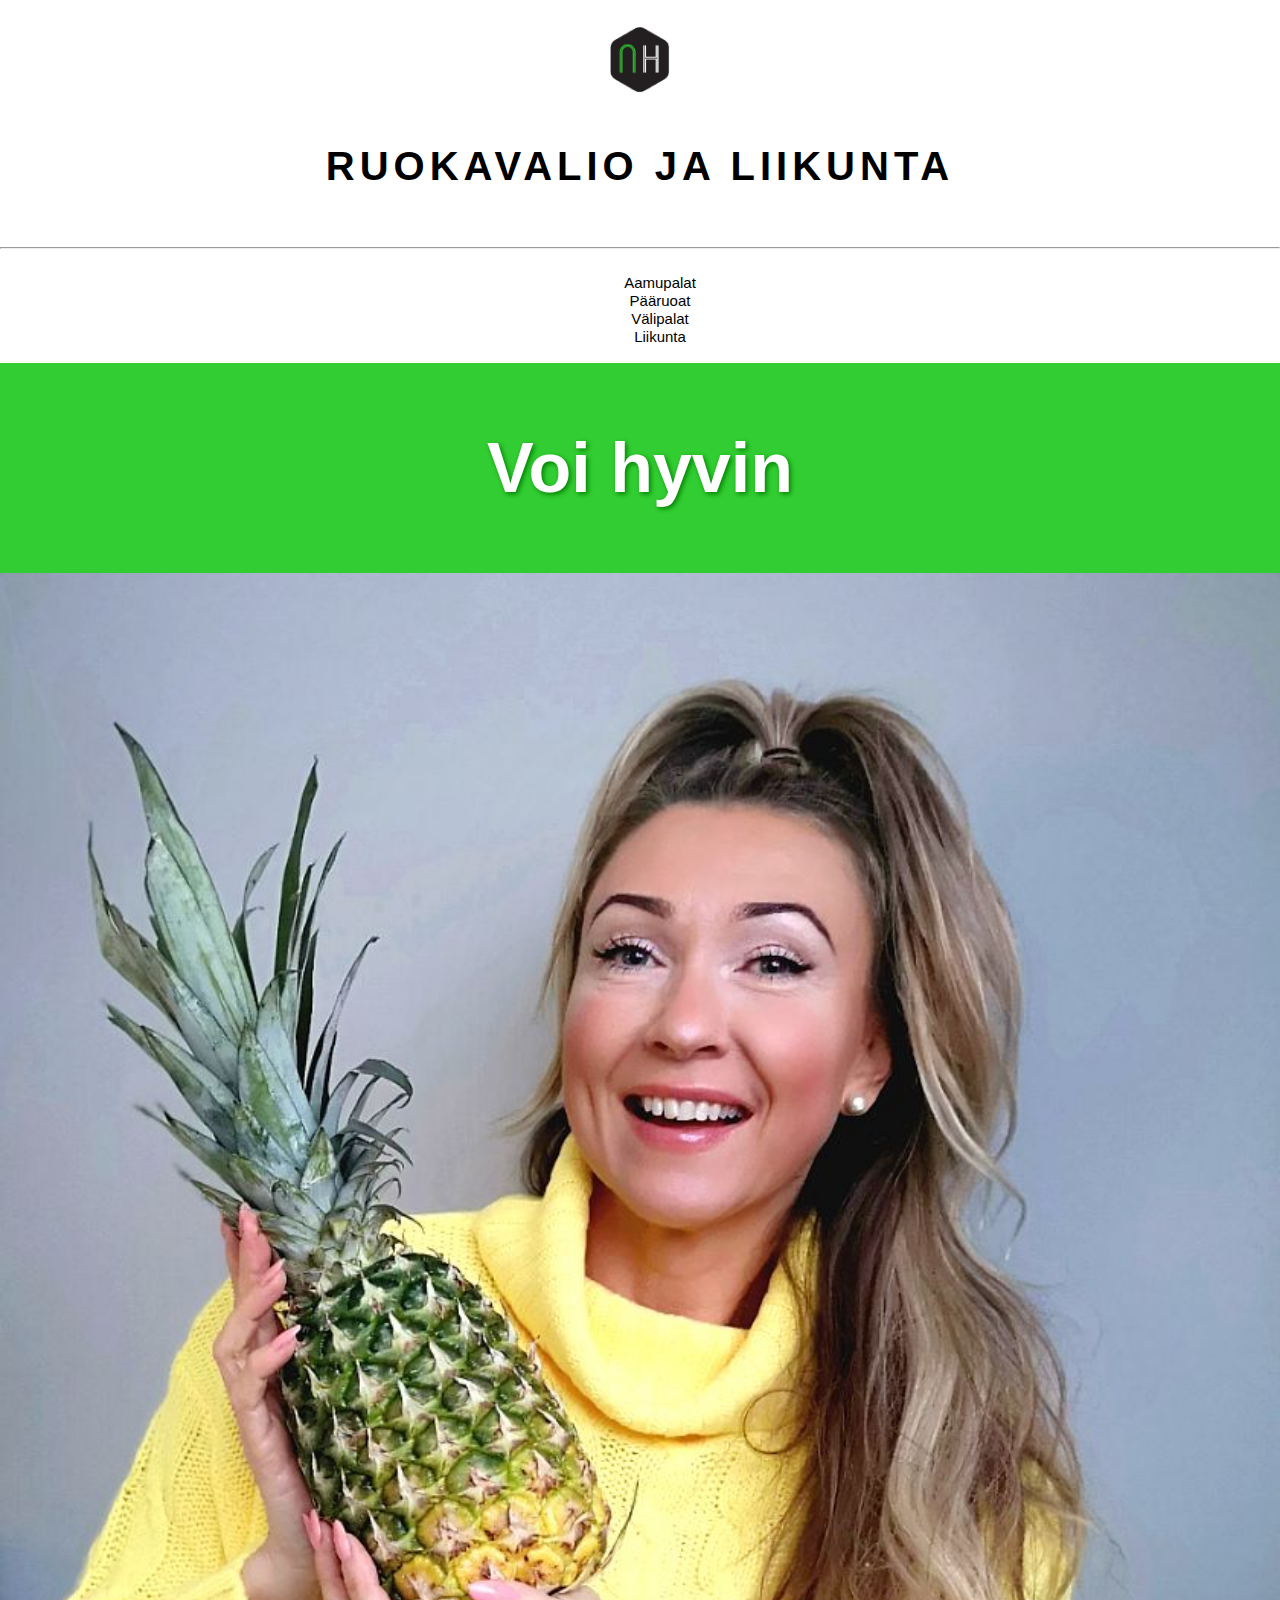
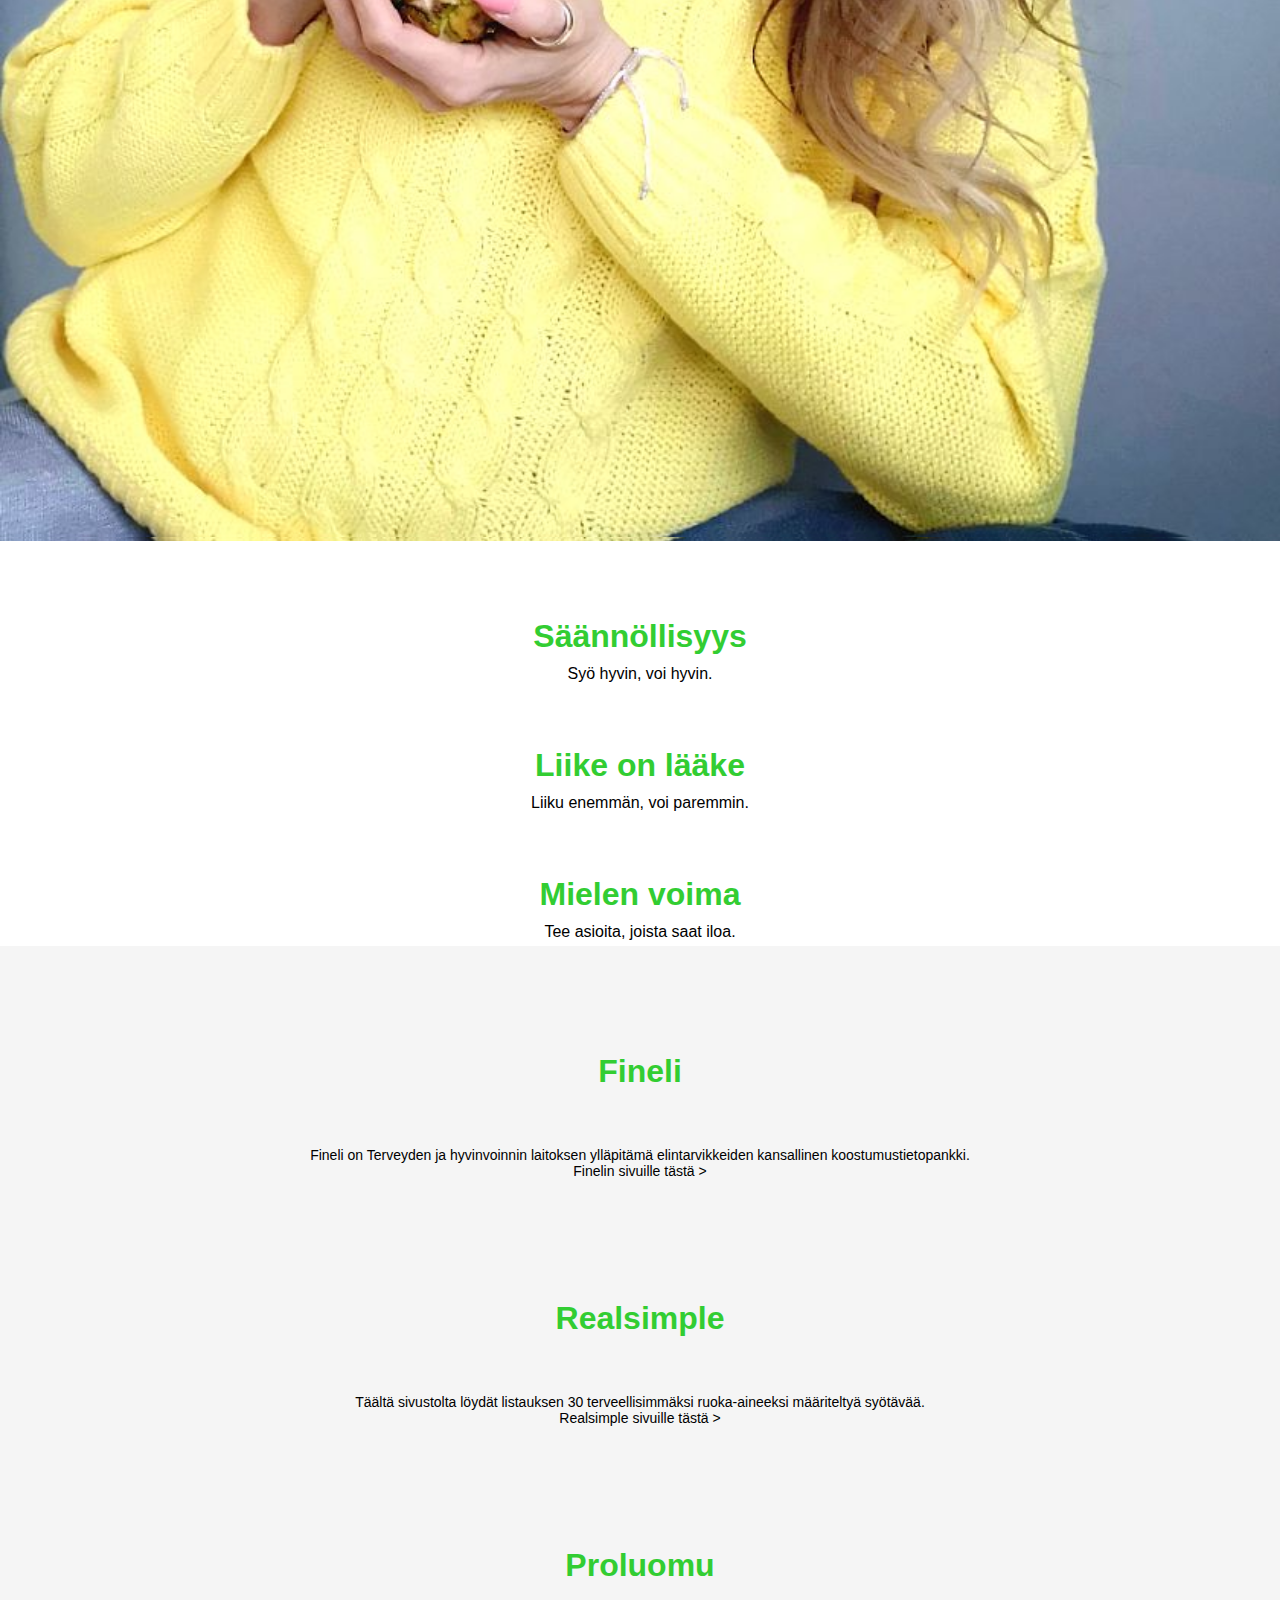
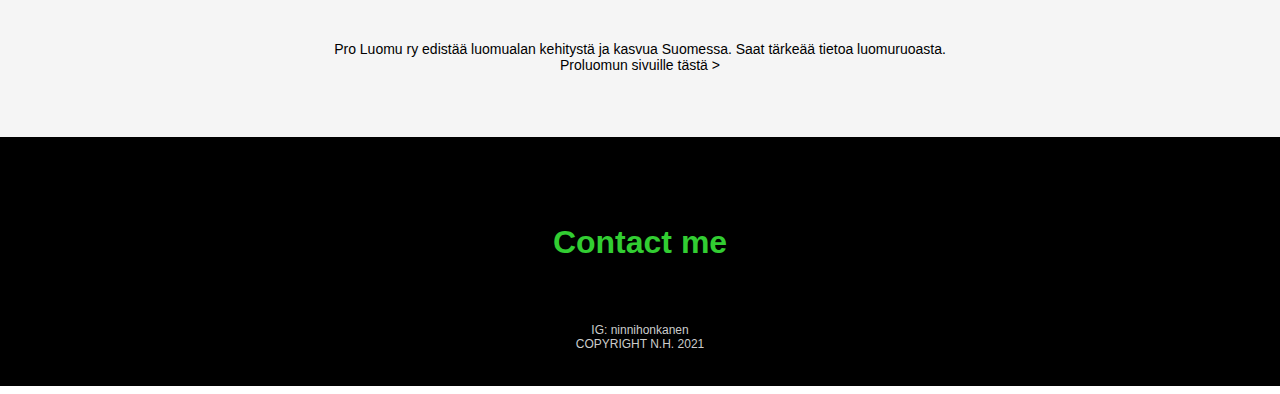
<file: index.html>
<!DOCTYPE html>
<html lang="en">
<head>
  <title>Bootstrap Example</title>
  <meta charset="utf-8">
  <meta name="viewport" content="width=device-width, initial-scale=1">
 <!-- CSS only -->
<link href="https://cdn.jsdelivr.net/npm/bootstrap@5.0.0-beta2/dist/css/bootstrap.min.css" rel="stylesheet" integrity="sha384-BmbxuPwQa2lc/FVzBcNJ7UAyJxM6wuqIj61tLrc4wSX0szH/Ev+nYRRuWlolflfl" crossorigin="anonymous">
      <link rel="stylesheet" href="style.css">
  <script src="https://ajax.googleapis.com/ajax/libs/jquery/3.5.1/jquery.min.js"></script>
  <script src="https://maxcdn.bootstrapcdn.com/bootstrap/3.4.1/js/bootstrap.min.js"></script>
</head>
<body>
			<br>
		<div class="logo">
<img src="img/nh_logo_small.jpg" alt="logo" width="60" height="60" class="center" >
	</div>
	<header><h2>RUOKAVALIO JA LIIKUNTA</h2></header>

	<hr>
	
	
			
	<div class="container">
	<div class="topnav">	
	
<ul class="nav justify-content-center">
		 
  <li class="nav-item">
    <a class="nav-link active" href="aamupalat.html">Aamupalat</a>
  </li>
  <li class="nav-item">
    <a class="nav-link" href="paaruoat.html">Pääruoat</a>
  </li>
  <li class="nav-item">
    <a class="nav-link" href="#">Välipalat</a>
  </li>
 <li class="nav-item">
    <a class="nav-link" href="liikunta.html">Liikunta</a>
  </li>
</ul>
	
	  </div>
	</div>

	
	
	
	
<div class="jumbotron2">
	<br>
	<h1>Voi hyvin</h1>
	<br>
</div>
	
  
<div class="container">
  <div class="row">
  <div class="col-sm-6">
	  <div class="picture">
     <img src="img/ananas.jpg" alt="Picture of a ananas and a girl">
	  </div>
    </div>
	  
	  
	  
    <div class="col-sm-6">
		<br>
		<br>
		<br>
		<br>
		
<table>
  <tr>
    <th>Säännöllisyys</th>
  </tr>
  <tr>
    <td>Syö hyvin, voi hyvin.</td>
</table>
		
		<br>
		<br>
		<br>
		
<table>
  <tr>
    <th>Liike on lääke</th>
  </tr>
  <tr>
    <td>Liiku enemmän, voi paremmin.</td>
</table>
		
		<br>
		<br>
		<br>
		
<table>
  <tr>
    <th>Mielen voima</th>
  </tr>
  <tr>
    <td>Tee asioita, joista saat iloa.</td>
</table>
		
	
		</div>
    </div>
  </div>
	
		
	<div class="alakolumni">
	<div class="container">
  <div class="row">
    <div class="col-sm-4">
		
				
      <h3>Fineli</h3>
      <p>Fineli on Terveyden ja hyvinvoinnin laitoksen ylläpitämä elintarvikkeiden kansallinen koostumustietopankki. 
		  <br>
		  <a href="https://fineli.fi/" target="_blank">Finelin sivuille tästä ></a></p>
		
    </div>
    <div class="col-sm-4">
      <h3>Realsimple</h3>
      <p>Täältä sivustolta löydät listauksen 30 terveellisimmäksi ruoka-aineeksi määriteltyä syötävää.  <br>
		  <a href="https://www.realsimple.com/health/nutrition-diet/healthy-eating/the-30-healthiest-foods" target="_blank">Realsimple sivuille tästä ></a></p>
    </div>
    <div class="col-sm-4">
      <h3>Proluomu</h3>        
      <p>Pro Luomu ry edistää luomualan kehitystä ja kasvua Suomessa. Saat tärkeää tietoa luomuruoasta. <br>
		  <a href="https://proluomu.fi/" target="_blank">Proluomun sivuille tästä ></a></p>
    </div>
  </div>
</div>
</div>
	
	
<div class="footer">
	<h3>Contact me</h3>
	<div class="footertext">
	IG: ninnihonkanen
		<br>
COPYRIGHT N.H. 2021
</div>
	</div>
	
</body>
</html>
</file>
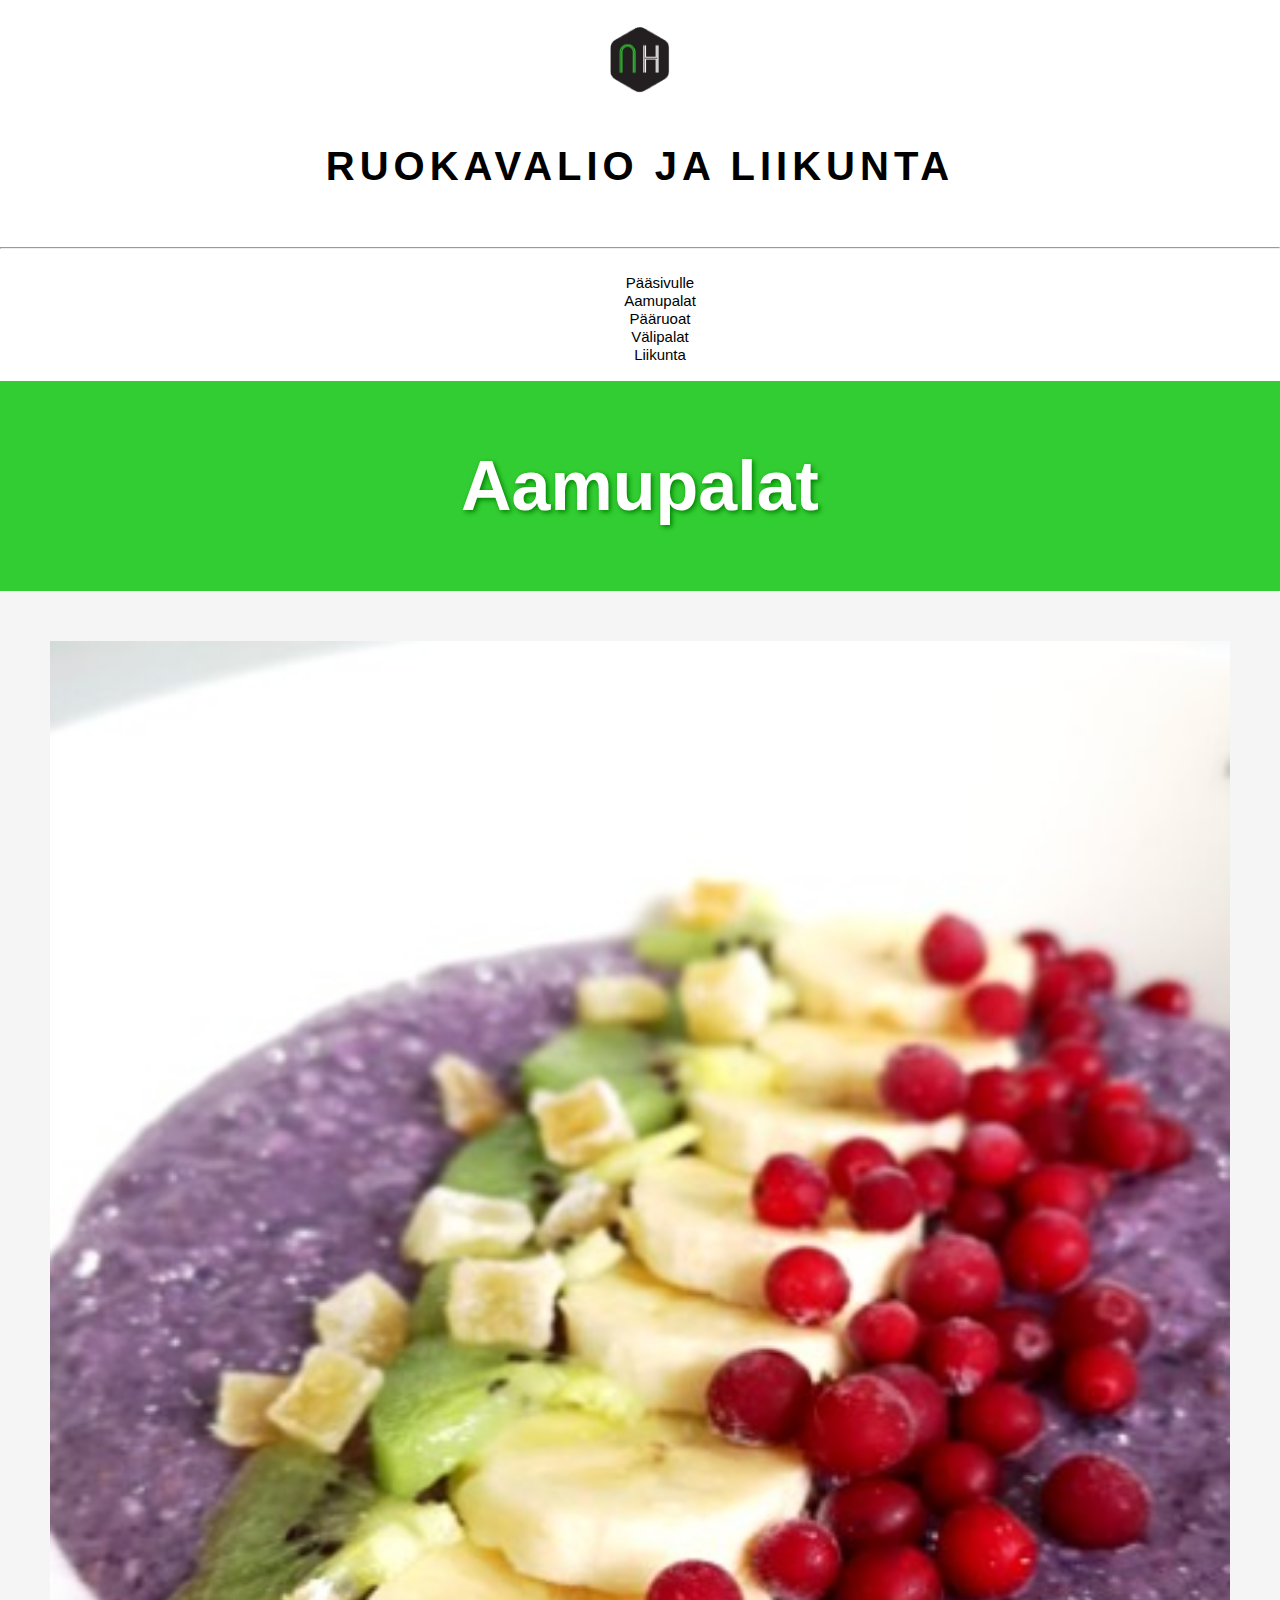
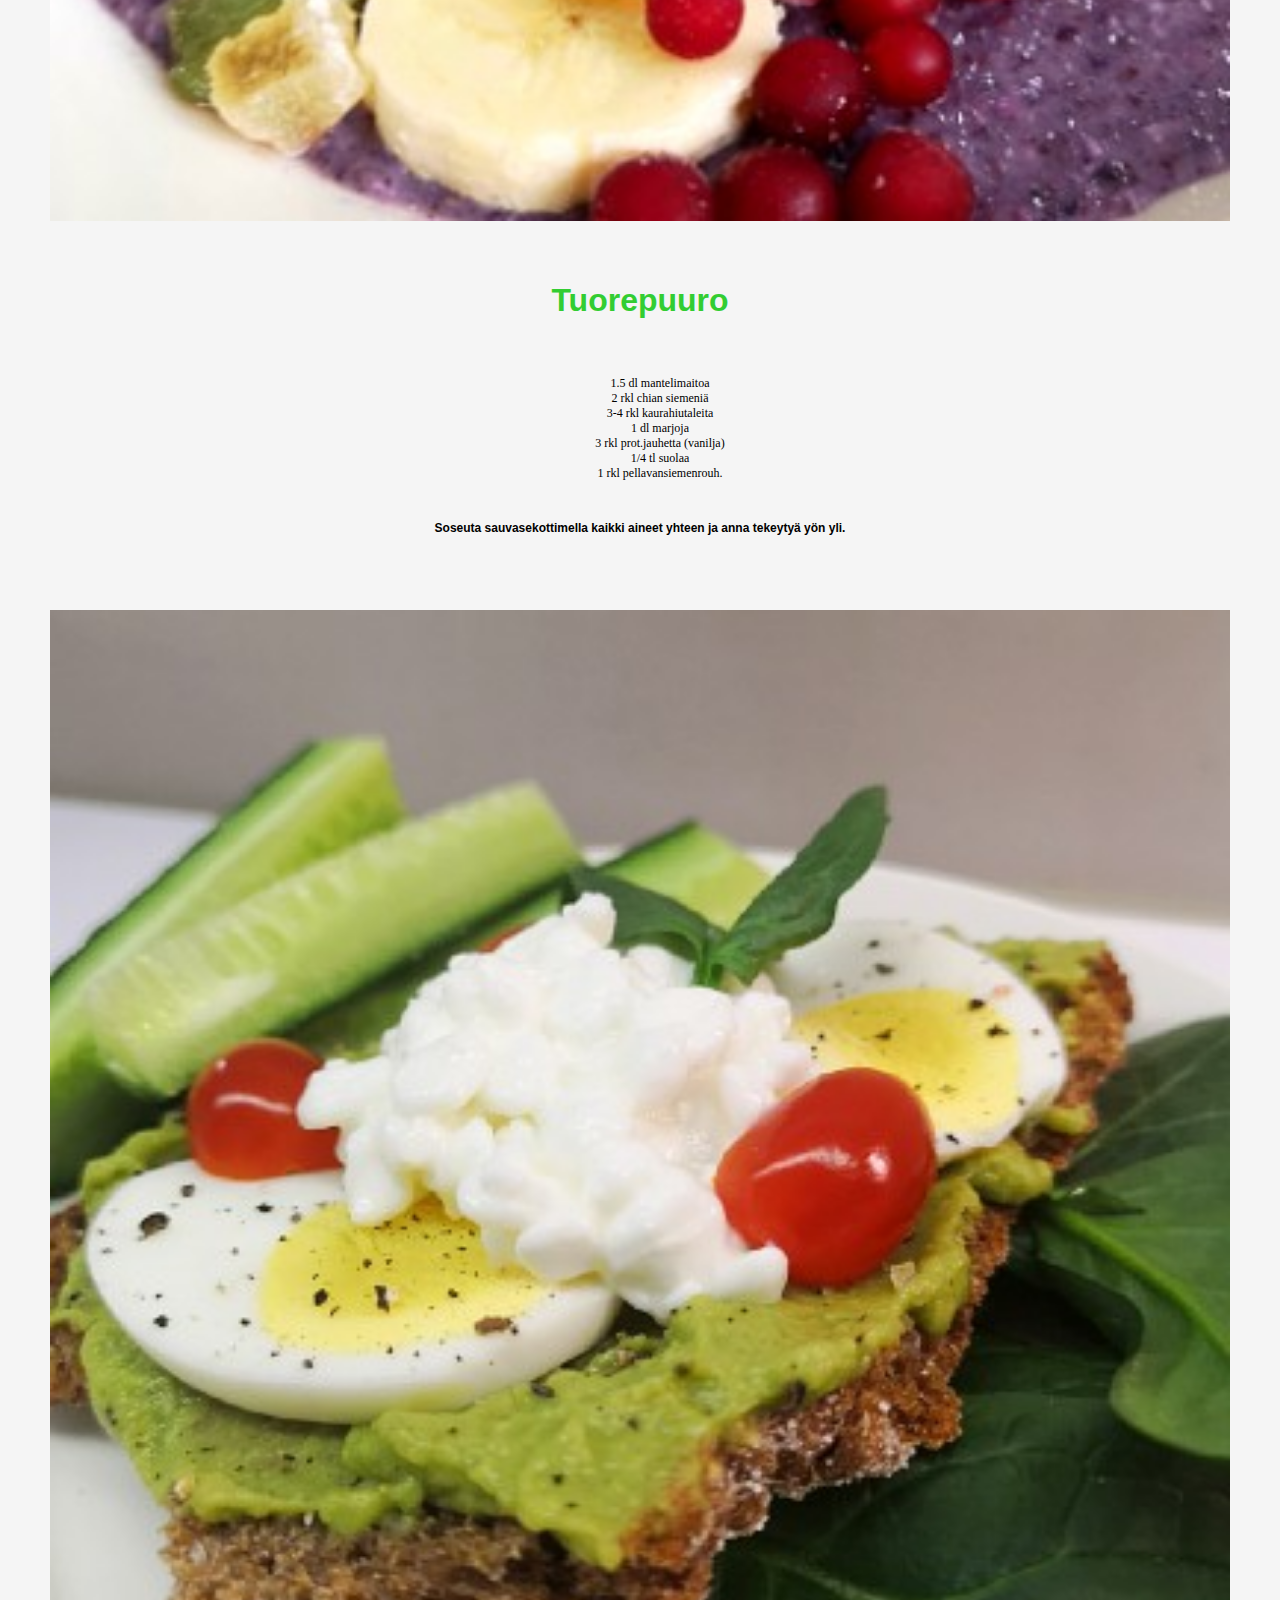
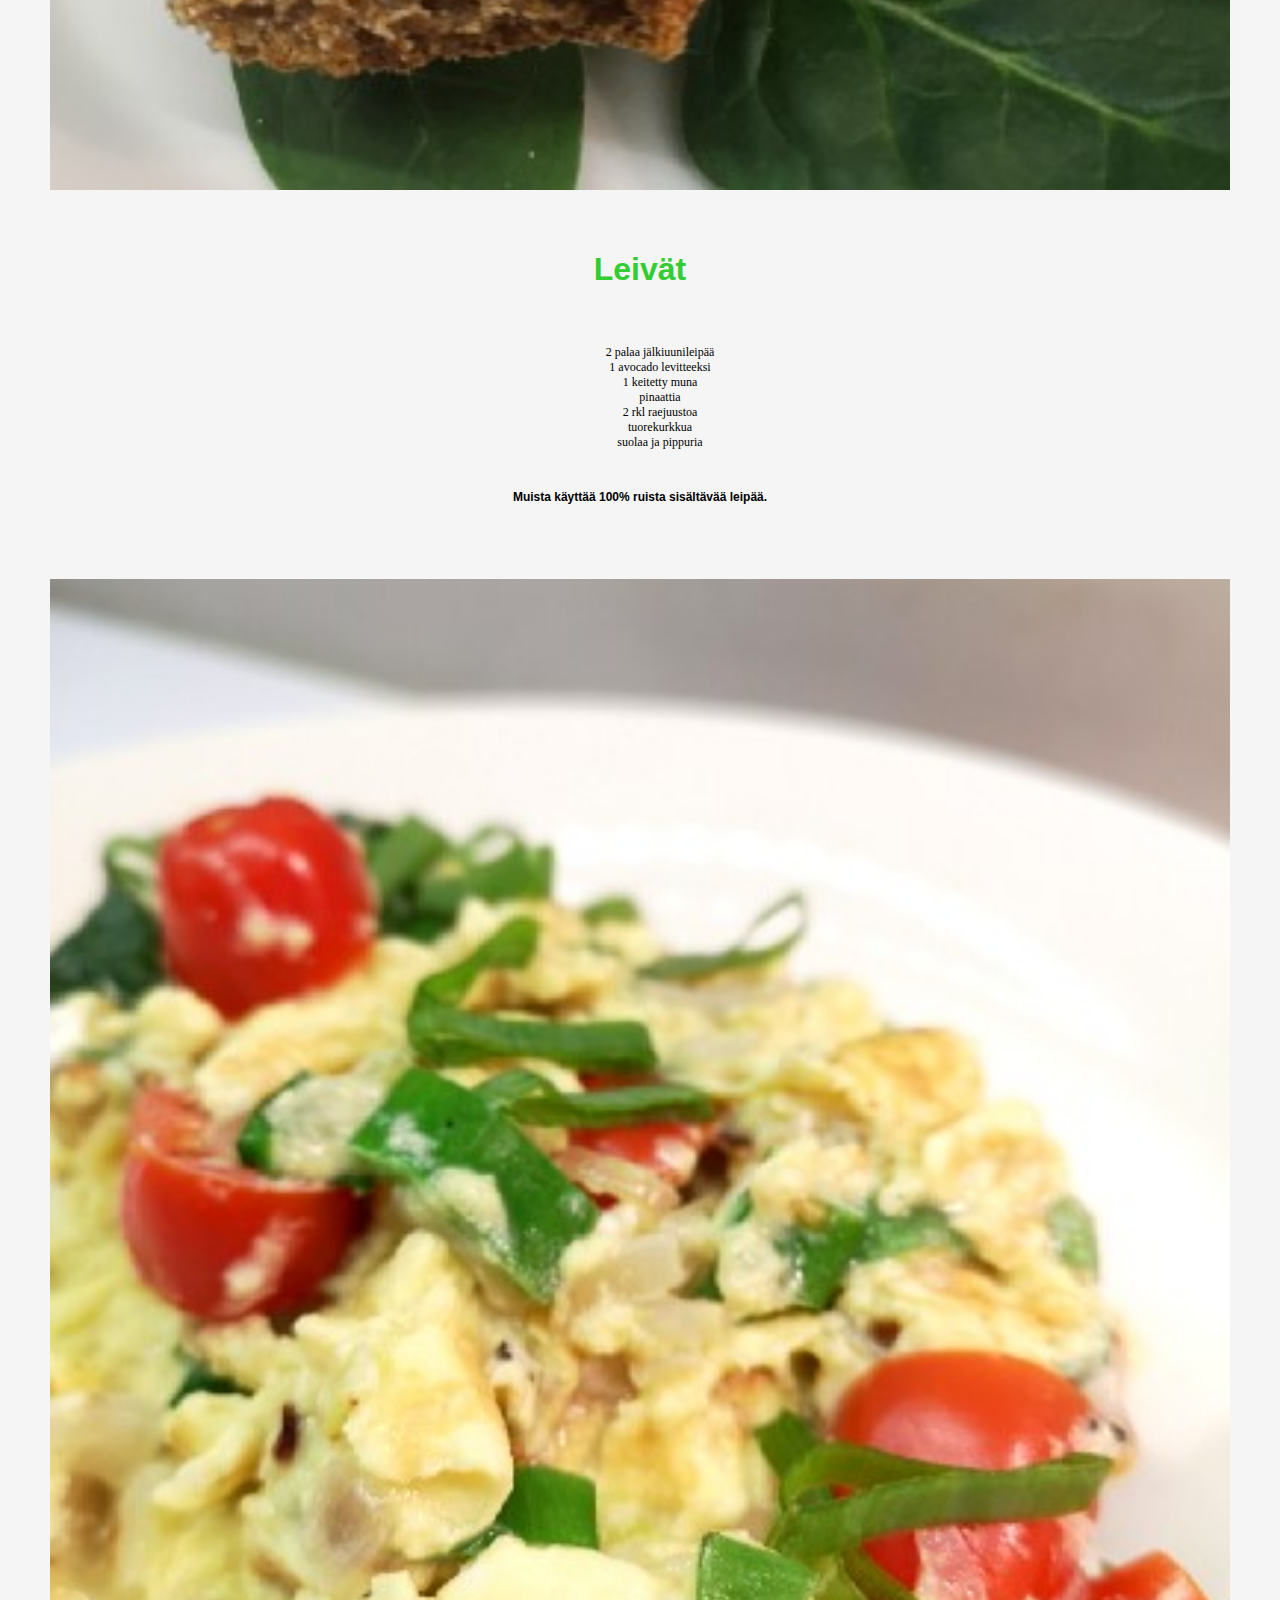
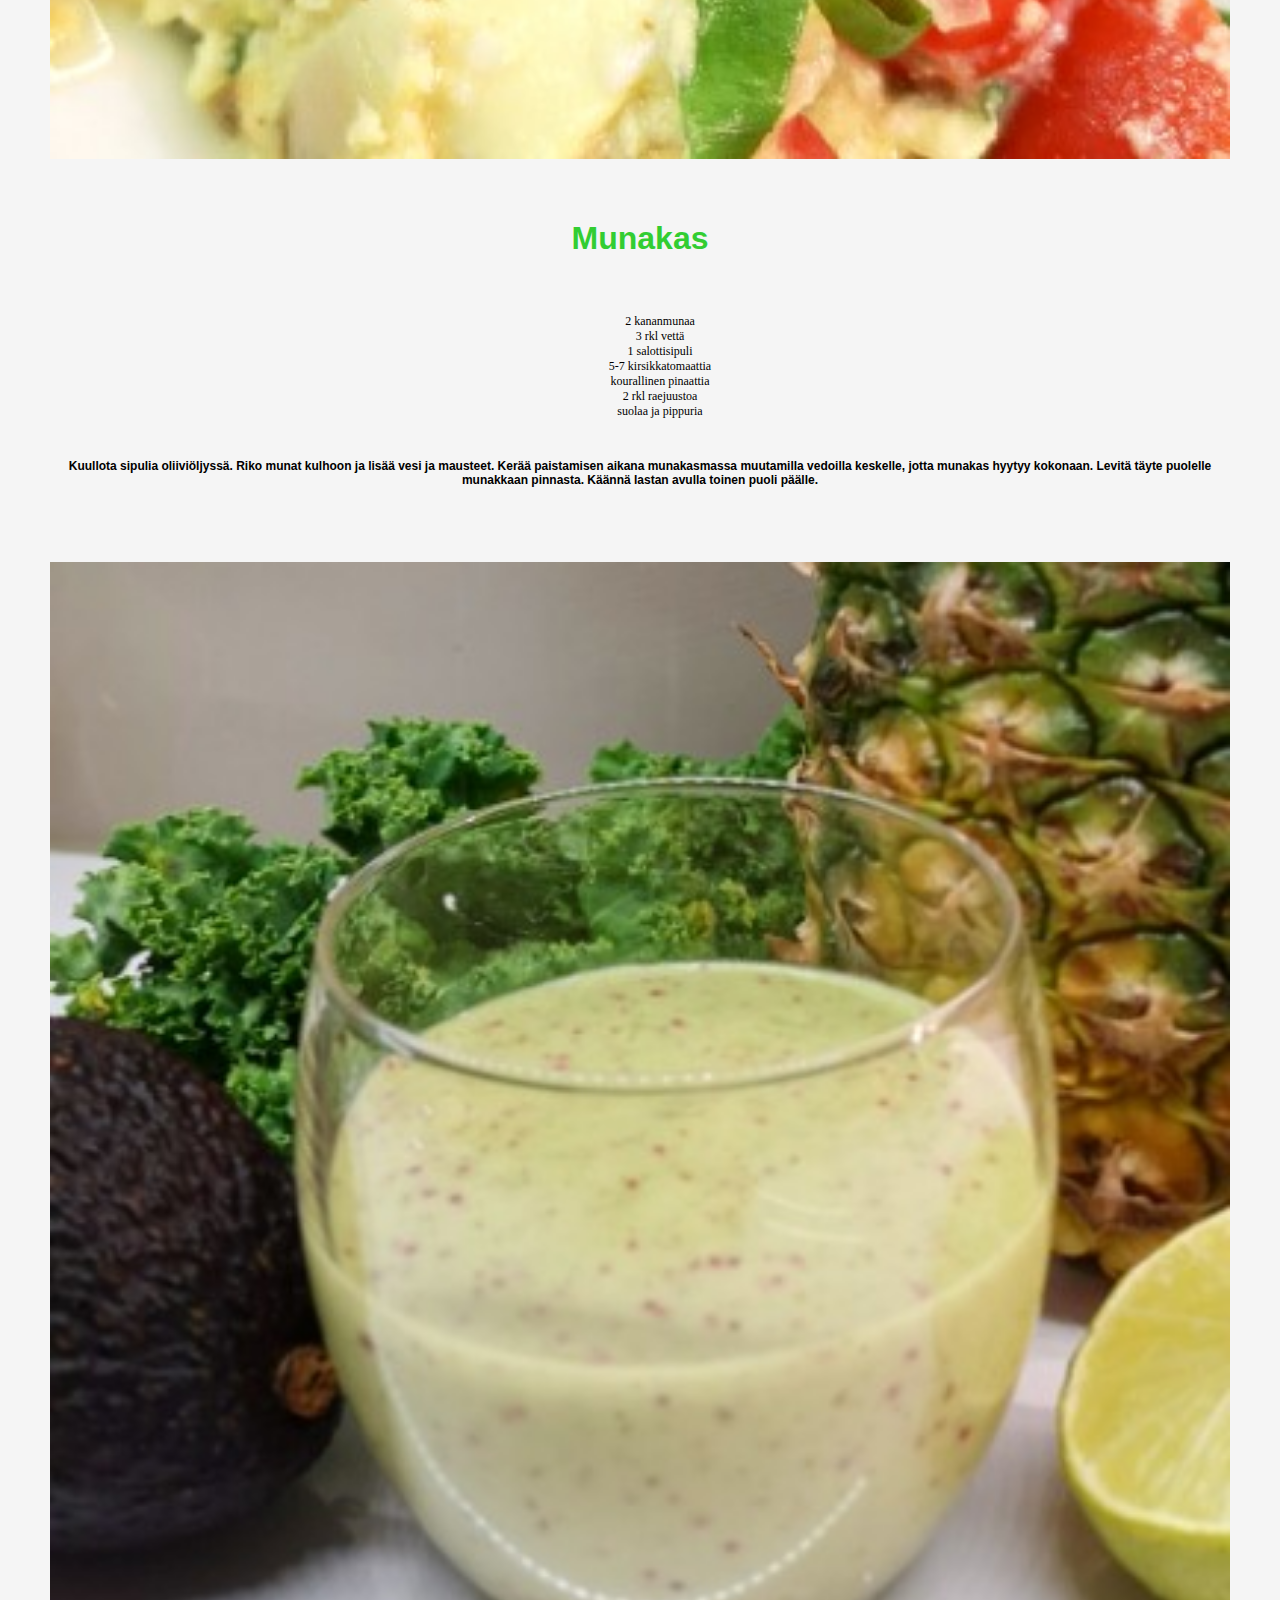
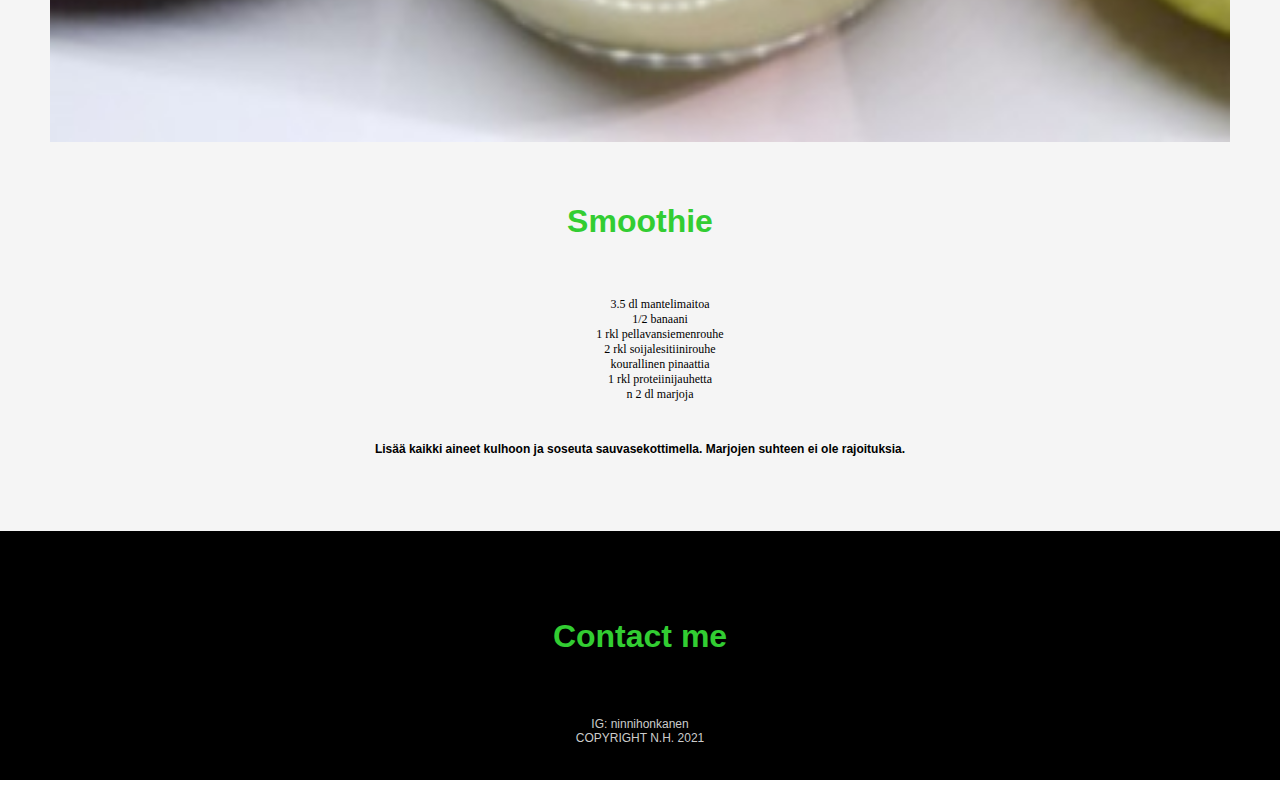
<file: aamupalat.html>
<!DOCTYPE html>
<html lang="en">
<head>
  <title>Bootstrap Example</title>
  <meta charset="utf-8">
  <meta name="viewport" content="width=device-width, initial-scale=1">
 <!-- CSS only -->
<link href="https://cdn.jsdelivr.net/npm/bootstrap@5.0.0-beta2/dist/css/bootstrap.min.css" rel="stylesheet" integrity="sha384-BmbxuPwQa2lc/FVzBcNJ7UAyJxM6wuqIj61tLrc4wSX0szH/Ev+nYRRuWlolflfl" crossorigin="anonymous">
      <link rel="stylesheet" href="style.css">
  <script src="https://ajax.googleapis.com/ajax/libs/jquery/3.5.1/jquery.min.js"></script>
  <script src="https://maxcdn.bootstrapcdn.com/bootstrap/3.4.1/js/bootstrap.min.js"></script>
</head>
<body>
			<br>
		<div class="logo">
<img src="img/nh_logo_small.jpg" alt="logo" width="60" height="60" class="center" >
	</div>
	<header><h2>RUOKAVALIO JA LIIKUNTA</h2></header>

	<hr>
	
	
			
	<div class="container">
	<div class="topnav">	
<ul class="nav justify-content-center">

	
  <li class="nav-item">
    <a class="nav-link" href="index.html">Pääsivulle</a>
  </li>
	  <li class="nav-item">
    <a class="nav-link" href="aamupalat.html">Aamupalat</a>
  </li>
	  <li class="nav-item">
    <a class="nav-link" href="paaruoat.html">Pääruoat</a>
  </li>
  <li class="nav-item">
    <a class="nav-link" href="valipalat.html">Välipalat</a>
  </li>
 <li class="nav-item">
    <a class="nav-link" href="liikunta.html">Liikunta</a>
  </li>
</ul>
	
	  </div>
	</div>

	
	
	
	
<div class="jumbotron2">
	<br>
	<h1>Aamupalat</h1>
	<br>
</div>
	
  

		
	<div class="alakolumni">
	<div class="container">
  <div class="row">
    <div class="col-sm-3">
		
				<img src="img/puuro.jpg" alt="logo" class="center" >
		<h3>Tuorepuuro</h3>
      
      <ul>
		  
		  <li>1.5 dl mantelimaitoa</li>
		  <li>2 rkl chian siemeniä</li>
		  <li>3-4 rkl kaurahiutaleita</li>
		  <li>1 dl marjoja</li>
		  <li>3 rkl prot.jauhetta (vanilja)</li>
		  <li>1/4 tl suolaa</li>
		  <li>1 rkl pellavansiemenrouh.</li>
		
		</ul>
		<br>
		<h5>Soseuta sauvasekottimella kaikki aineet yhteen ja anna tekeytyä yön yli.</h5>
		
    </div>
	  
	     <div class="col-sm-3">
		
				<img src="img/leivat.jpg" alt="logo" class="center" >
		<h3>Leivät</h3>
      
      <ul>
		  <li>2 palaa jälkiuunileipää</li>
		  <li>1 avocado levitteeksi</li>
		  <li>1 keitetty muna</li>
		  <li>pinaattia</li>
		  <li>2 rkl raejuustoa</li>
		  <li>tuorekurkkua</li>
		  <li>suolaa ja pippuria</li>
		
		</ul>
			 <br>
		<h5>Muista käyttää 100% ruista sisältävää leipää.</h5>
    </div>
	  
      <div class="col-sm-3">
		
				<img src="img/munakas.jpg" alt="logo" class="center" >
		<h3>Munakas</h3>
      
      <ul>
		  <li>2 kananmunaa</li>
		  <li>3 rkl vettä</li>
		  <li>1 salottisipuli</li>
		  <li>5-7 kirsikkatomaattia</li>
		  <li>kourallinen pinaattia</li>
		  <li>2 rkl raejuustoa</li>
		  <li>suolaa ja pippuria</li>
		
		</ul>
		  <br>
		<h5>Kuullota sipulia oliiviöljyssä. Riko munat kulhoon ja lisää vesi ja mausteet. Kerää paistamisen aikana munakasmassa muutamilla vedoilla keskelle, jotta munakas hyytyy kokonaan. Levitä täyte puolelle munakkaan pinnasta. Käännä lastan avulla toinen puoli päälle.</h5>
    </div>
	    <div class="col-sm-3">
		
				<img src="img/smoothie.jpg" alt="logo" class="center" >
		<h3>Smoothie</h3>
      
      <ul>
		  <li>3.5 dl mantelimaitoa</li>
		  <li>1/2 banaani</li>
		  <li>1 rkl pellavansiemenrouhe</li>
		  <li>2 rkl soijalesitiinirouhe</li>
		  <li>kourallinen pinaattia</li>
		  <li>1 rkl proteiinijauhetta</li>
		  <li>n 2 dl marjoja</li>
		
		</ul>
			<br>
		<h5>Lisää kaikki aineet kulhoon ja soseuta sauvasekottimella. Marjojen suhteen ei ole rajoituksia.</h5>
    </div>
	  
  </div>
</div>
</div>
	
	
<div class="footer">
	
	<h3>Contact me</h3>
	<div class="footertext">
	IG: ninnihonkanen
		<br>
COPYRIGHT N.H. 2021
</div>
	</div>
	
</body>
</html>
</file>
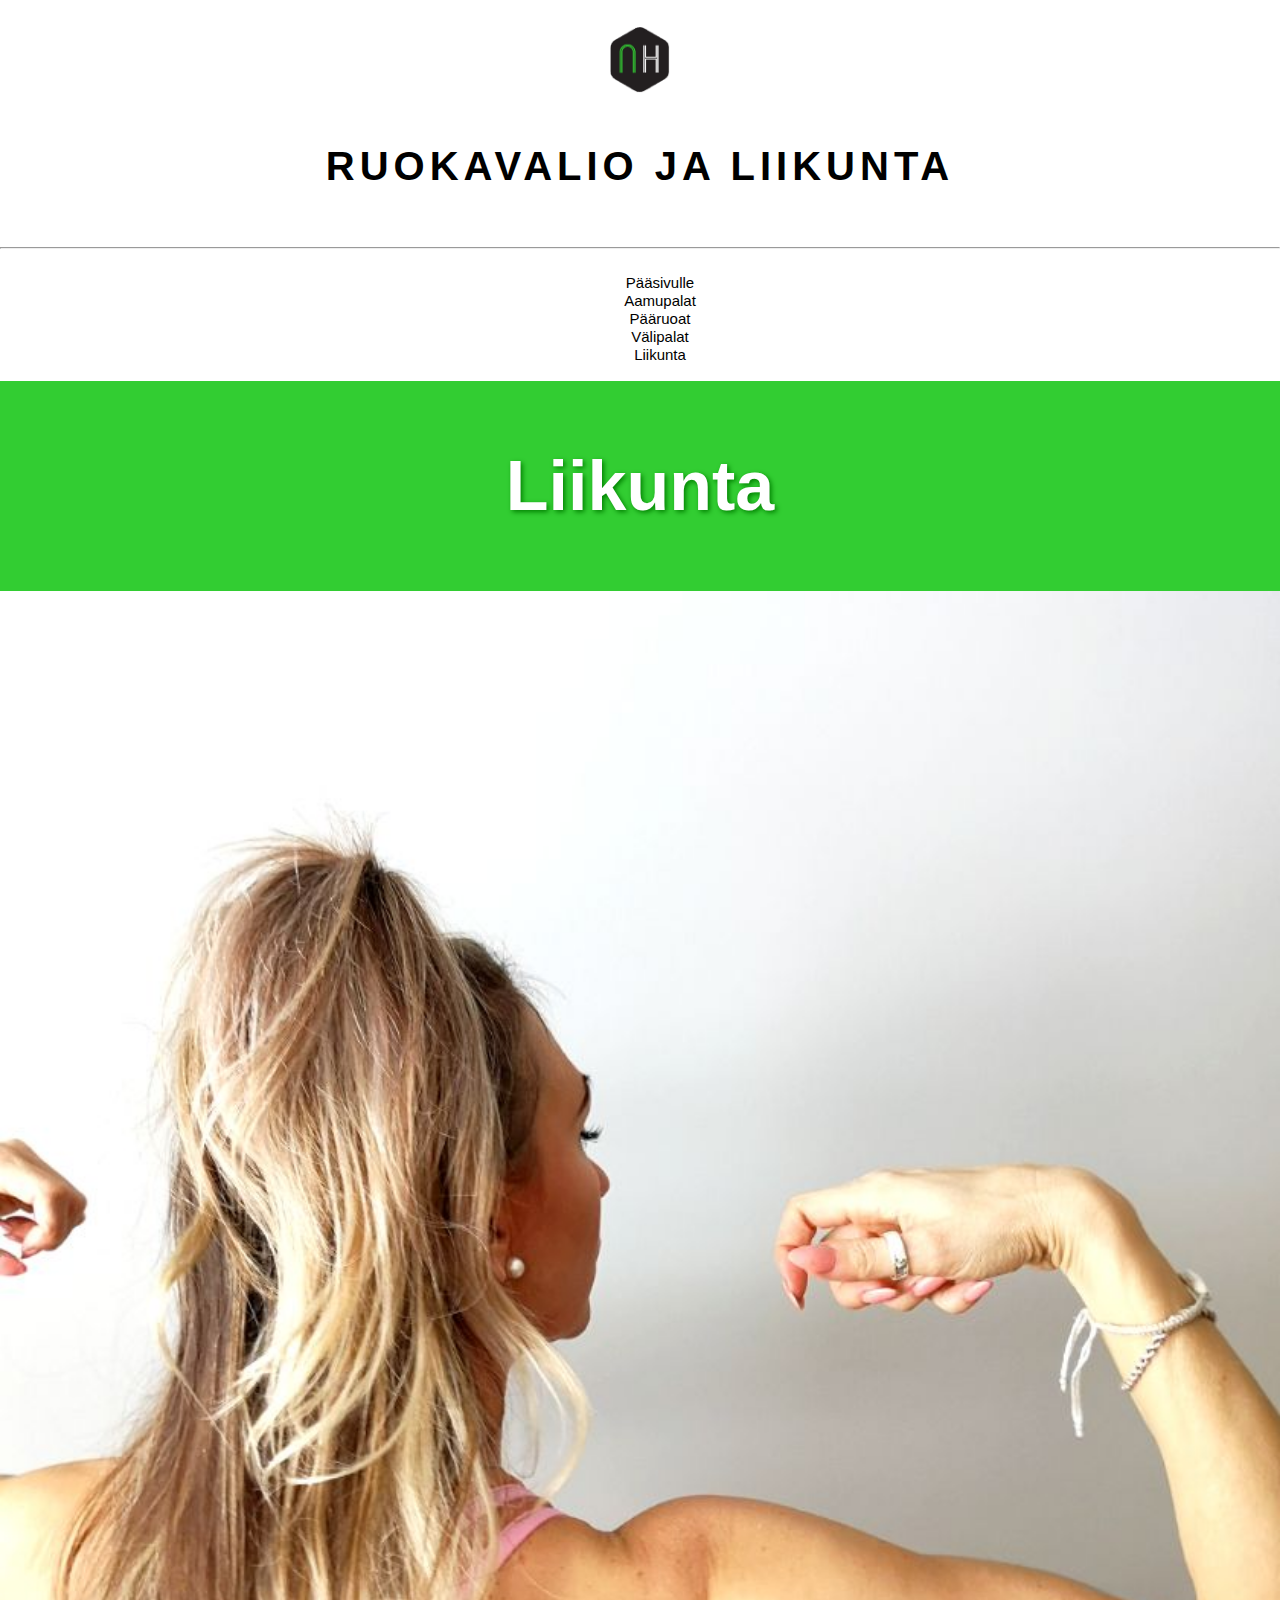
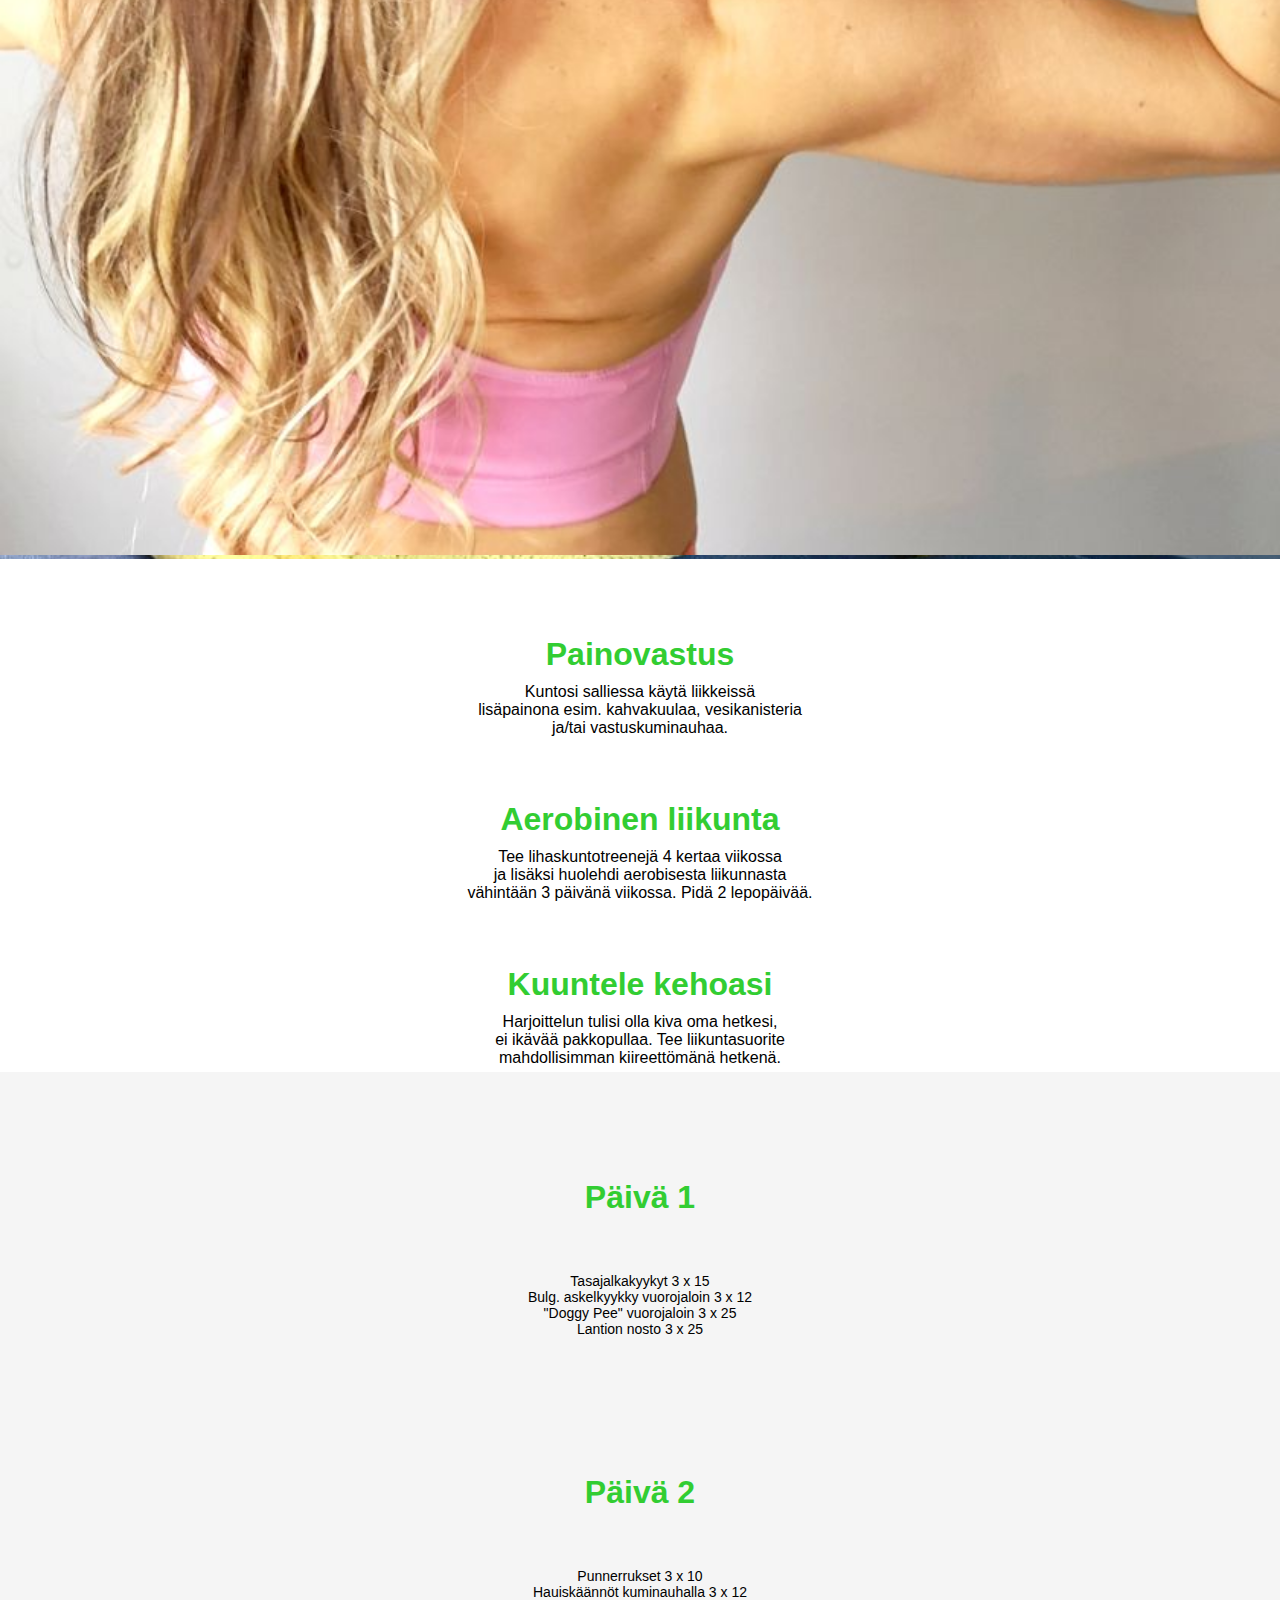
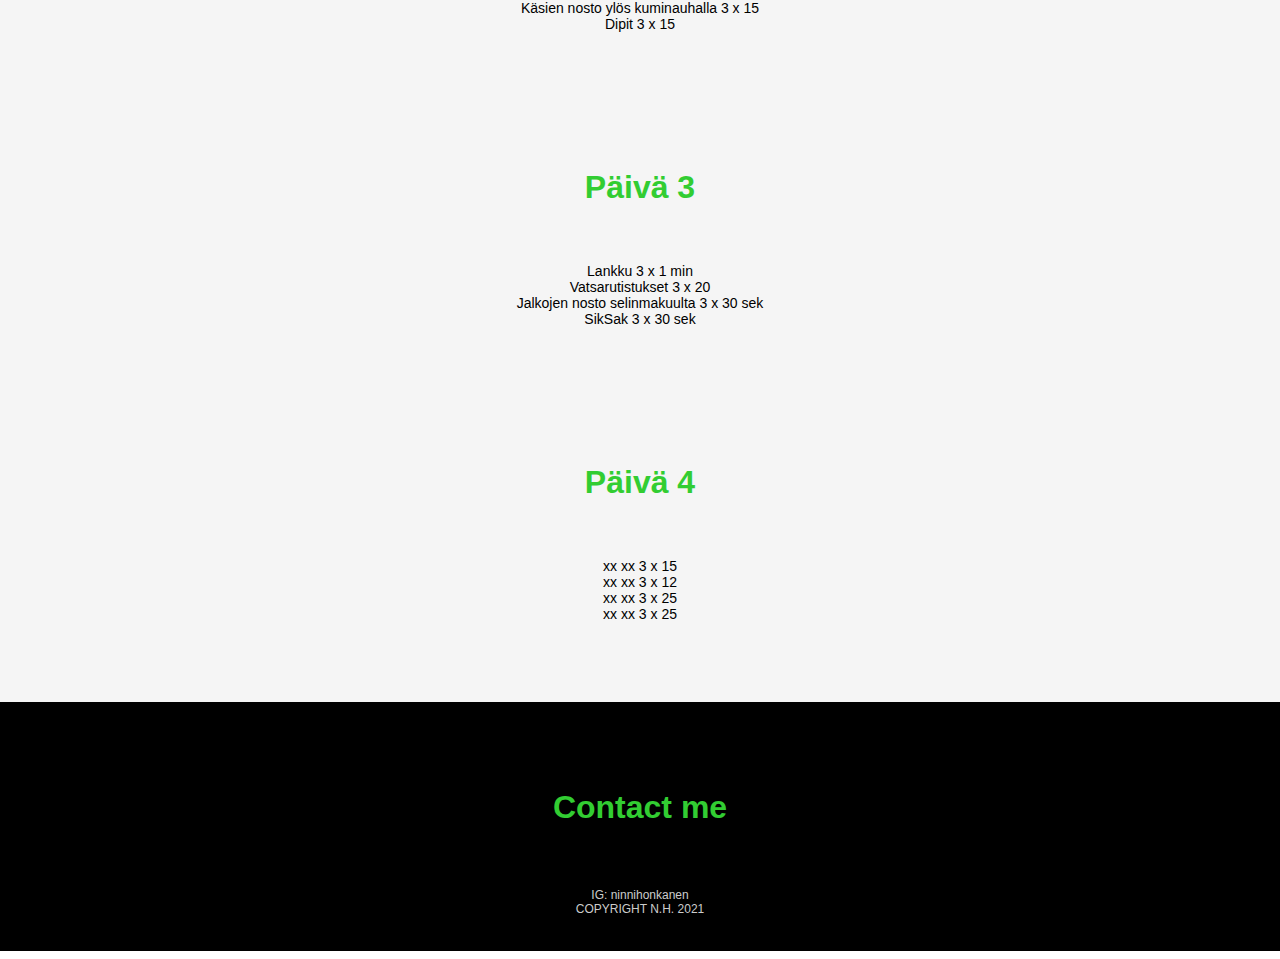
<file: liikunta.html>
<!DOCTYPE html>
<html lang="en">
<head>
  <title>Bootstrap Example</title>
  <meta charset="utf-8">
  <meta name="viewport" content="width=device-width, initial-scale=1">
 <!-- CSS only -->
<link href="https://cdn.jsdelivr.net/npm/bootstrap@5.0.0-beta2/dist/css/bootstrap.min.css" rel="stylesheet" integrity="sha384-BmbxuPwQa2lc/FVzBcNJ7UAyJxM6wuqIj61tLrc4wSX0szH/Ev+nYRRuWlolflfl" crossorigin="anonymous">
      <link rel="stylesheet" href="style.css">
  <script src="https://ajax.googleapis.com/ajax/libs/jquery/3.5.1/jquery.min.js"></script>
  <script src="https://maxcdn.bootstrapcdn.com/bootstrap/3.4.1/js/bootstrap.min.js"></script>
</head>
<body>
			<br>
		<div class="logo">
<img src="img/nh_logo_small.jpg" alt="logo" width="60" height="60" class="center" >
	</div>
	<header><h2>RUOKAVALIO JA LIIKUNTA</h2></header>

	<hr>
	
	
			
	<div class="container">
	<div class="topnav">	
<ul class="nav justify-content-center">

	
  <li class="nav-item">
    <a class="nav-link active" href="index.html">Pääsivulle</a>
  </li>
	<li class="nav-item">
    <a class="nav-link active" href="aamupalat.html">Aamupalat</a>
  </li>
  <li class="nav-item">
    <a class="nav-link" href="paaruoat.html">Pääruoat</a>
  </li>
  <li class="nav-item">
    <a class="nav-link" href="valipalat.html">Välipalat</a>
  </li>
 <li class="nav-item">
    <a class="nav-link" href="liikunta.html">Liikunta</a>
  </li>
</ul>
	
	  </div>
	</div>

	
	
	
	
<div class="jumbotron2">
	<br>
	<h1>Liikunta</h1>
	<br>
</div>
	
  
<div class="container">
  <div class="row">
  <div class="col-sm-6">
	  <div class="picture">
     <img src="img/liikunta.jpg" alt="Picture of a girl and her arm">
	  </div>
    </div>
	  
	  
	  
    <div class="col-sm-6">
		<br>
		<br>
		<br>
		<br>
		
<table>
  <tr>
    <th>Painovastus</th>
  </tr>
  <tr>
    <td>Kuntosi salliessa käytä liikkeissä<br>
	  lisäpainona esim. kahvakuulaa, vesikanisteria<br>
		ja/tai vastuskuminauhaa.</td>
	</tr>
	
</table>		
		<br>
		<br>
		<br>
		
<table>
  <tr>
    <th>Aerobinen liikunta</th>
  </tr>
  <tr>
    <td>Tee lihaskuntotreenejä 4 kertaa viikossa<br>
	  ja lisäksi huolehdi aerobisesta liikunnasta<br>
		vähintään 3 päivänä viikossa. Pidä 2 lepopäivää.</td>
</table>
		
		<br>
		<br>
		<br>
		
<table>
  <tr>
    <th>Kuuntele kehoasi</th>
  </tr>
  <tr>
    <td>Harjoittelun tulisi olla kiva oma hetkesi,<br>
		ei ikävää pakkopullaa. Tee liikuntasuorite<br>
		 mahdollisimman kiireettömänä hetkenä.</td>
</table>
		
	
		</div>
    </div>
  </div>
	
		
	<div class="alakolumni">
	<div class="container">
  <div class="row">
    <div class="col-sm-3">
				
      <h3>Päivä 1</h3>
      <p>Tasajalkakyykyt 3 x 15<br>
		  Bulg. askelkyykky vuorojaloin 3 x 12<br>
		  "Doggy Pee" vuorojaloin 3 x 25<br>
		  Lantion nosto 3 x 25<br>

		  <br>
    </div>
	  
     <div class="col-sm-3">
				
      <h3>Päivä 2</h3>
      <p>Punnerrukset 3 x 10<br>
		  Hauiskäännöt kuminauhalla  3 x 12<br>
		  Käsien nosto ylös kuminauhalla  3 x 15<br>
		  Dipit  3 x 15<br>
		  <br>
    </div>
	  
     <div class="col-sm-3">
				
      <h3>Päivä 3</h3>
      <p>Lankku 3 x 1 min<br>
		  Vatsarutistukset  3 x 20<br>
		  Jalkojen nosto selinmakuulta  3 x 30 sek<br>
		  SikSak  3 x 30 sek<br>
		  <br>
    </div>
	  
	      <div class="col-sm-3">
				
      <h3>Päivä 4</h3>
      <p>xx xx 3 x 15<br>
		  xx xx  3 x 12<br>
		  xx xx  3 x 25<br>
		  xx xx  3 x 25<br>
		  <br>
    </div>
	  
  </div>
</div>
</div>
	
	
<div class="footer">
	<h3>Contact me</h3>
	<div class="footertext">
	IG: ninnihonkanen
		<br>
COPYRIGHT N.H. 2021
</div>
	</div>
	
</body>
</html>
</file>
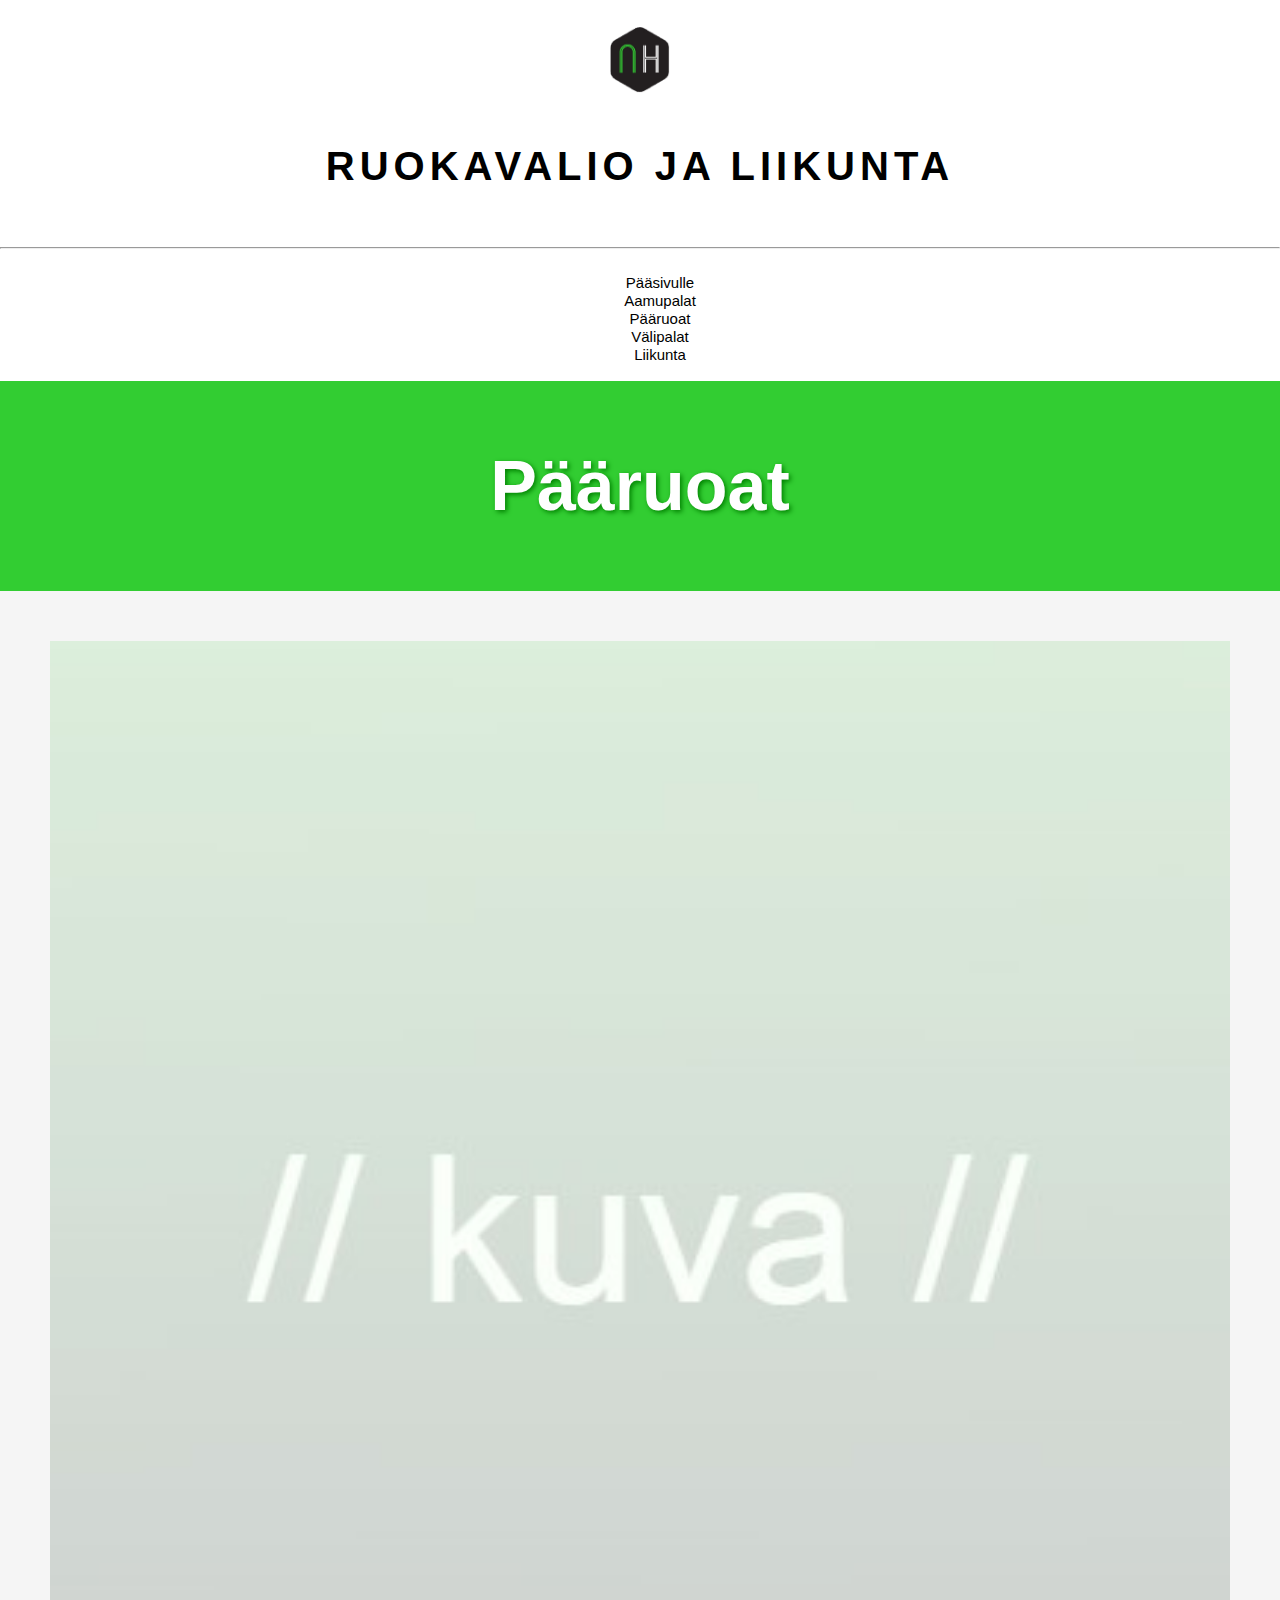
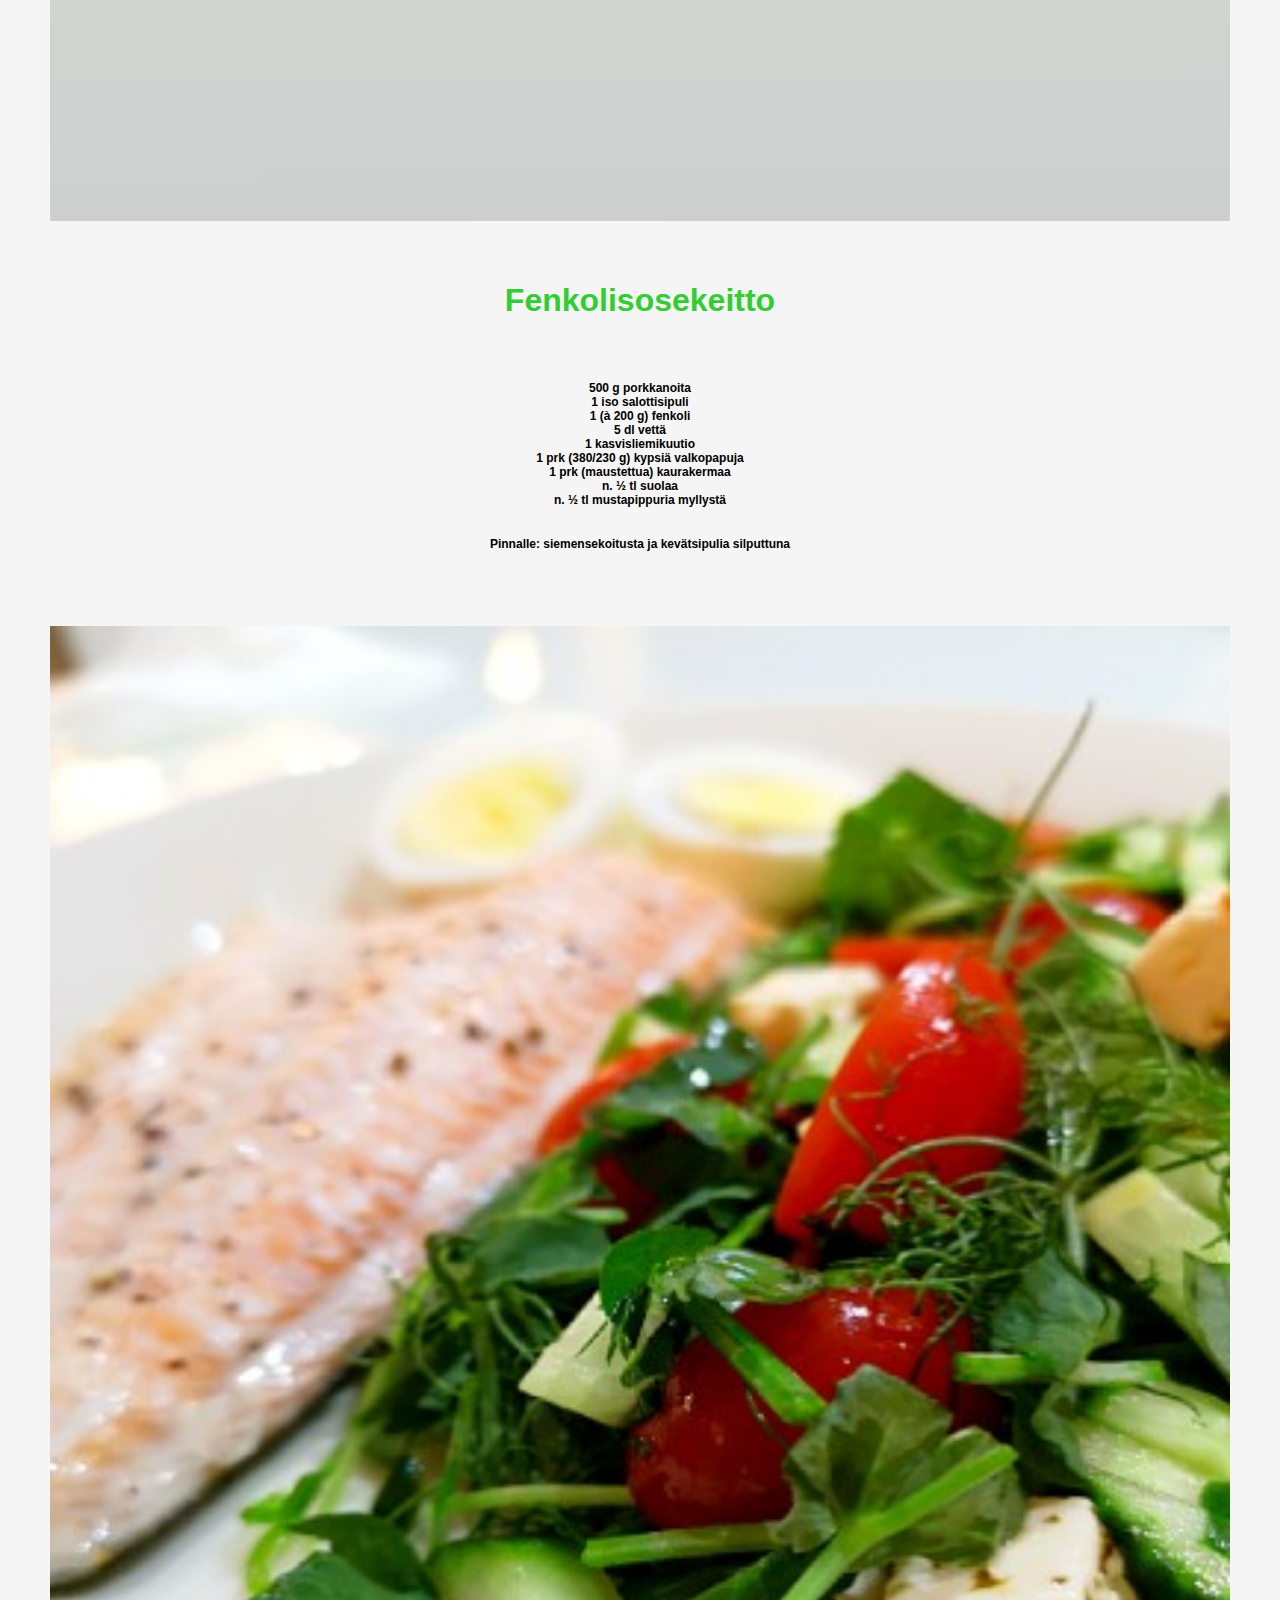
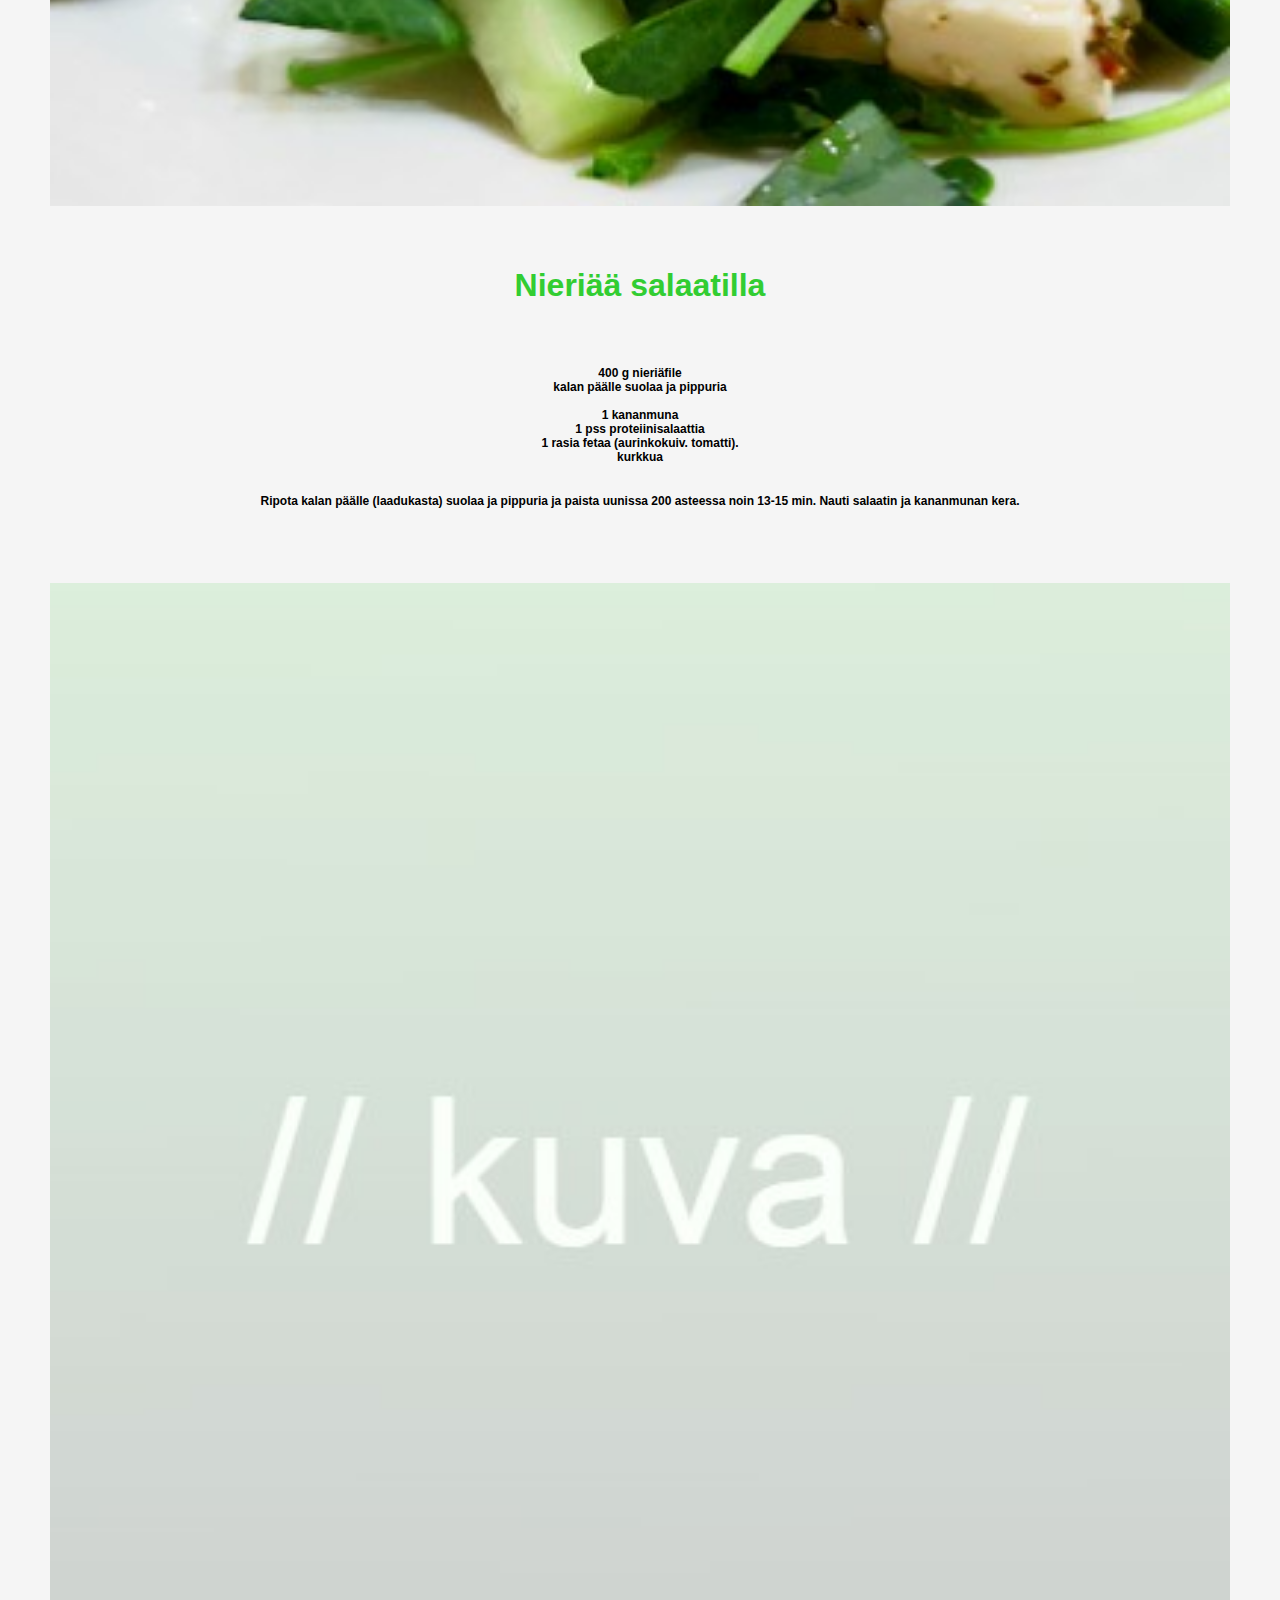
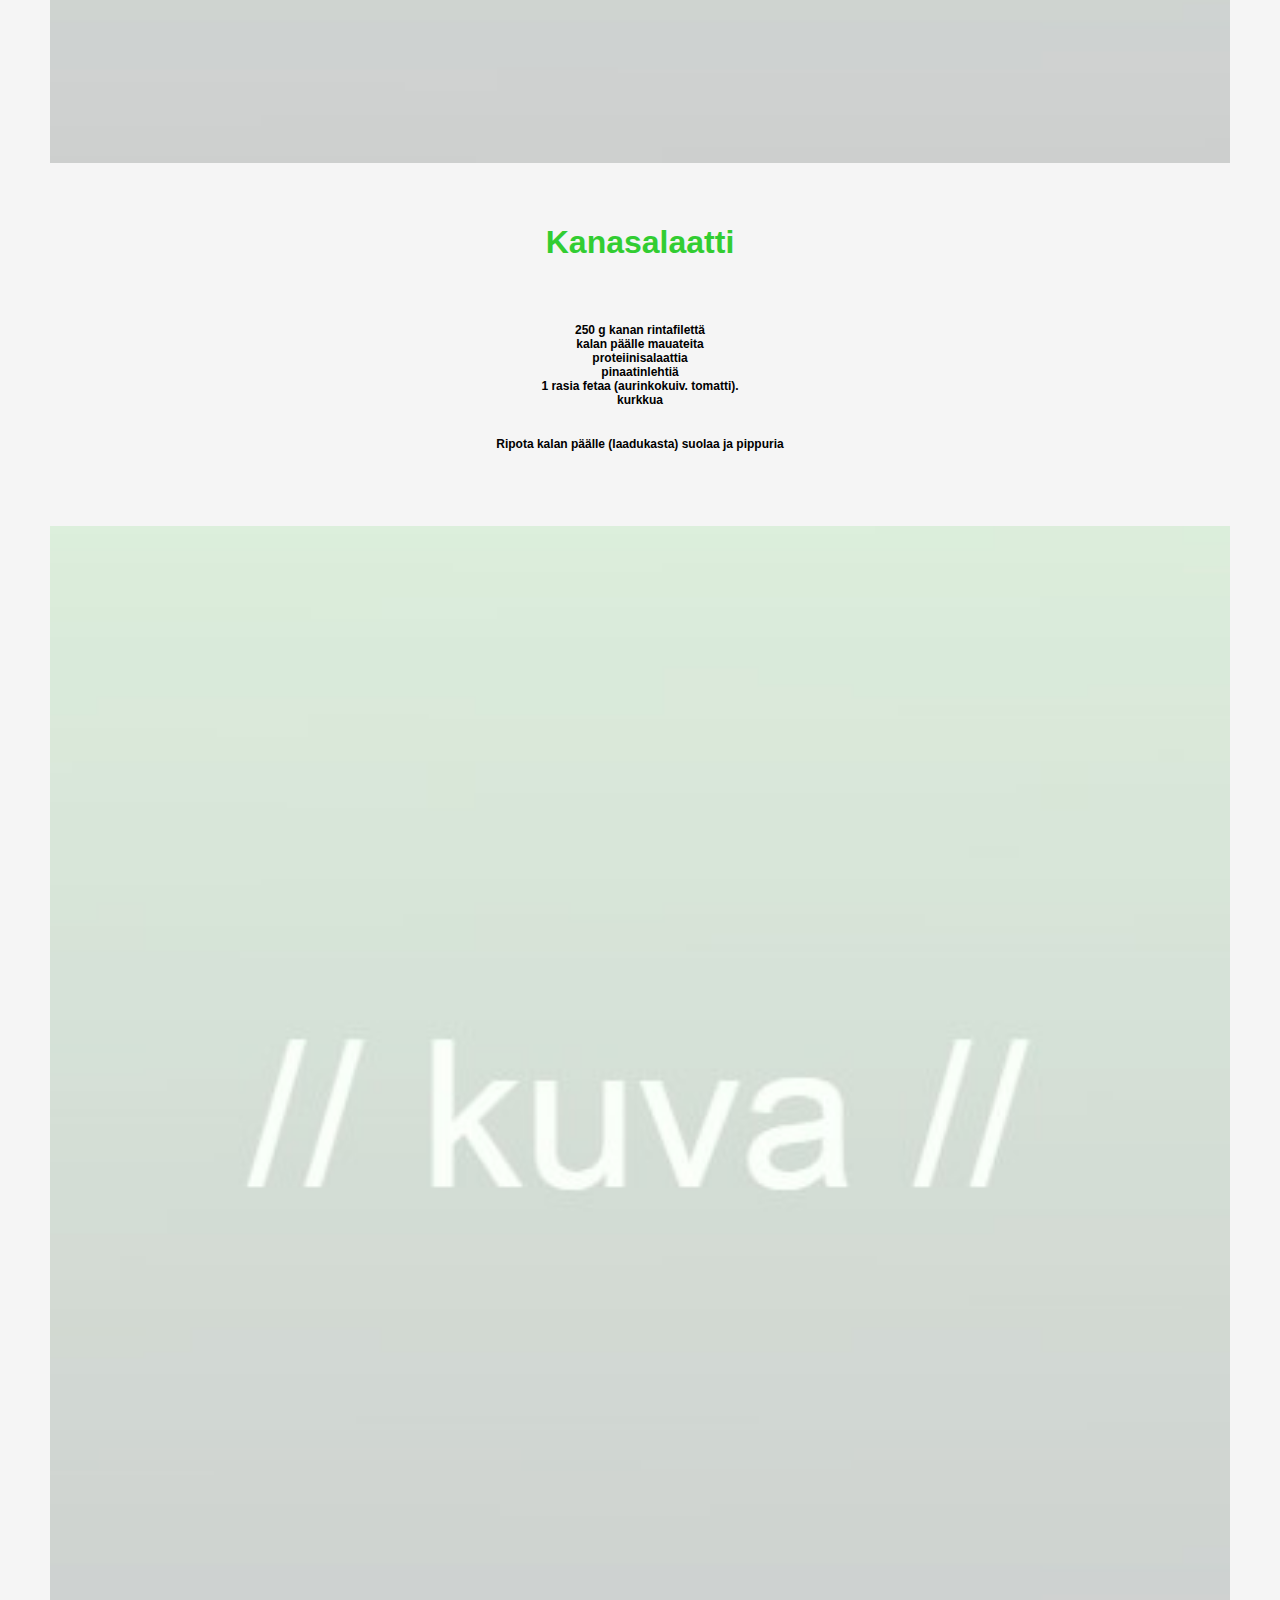
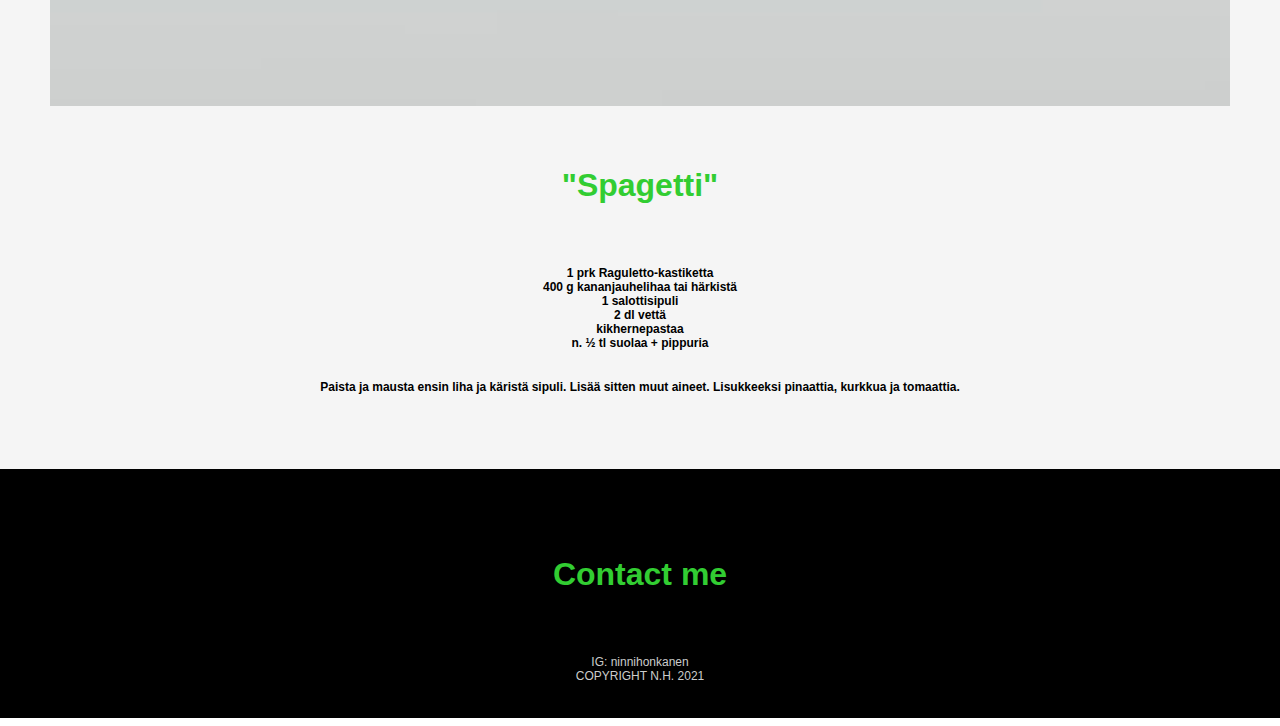
<file: paaruoat.html>
<!DOCTYPE html>
<html lang="en">
<head>
  <title>Bootstrap Example</title>
  <meta charset="utf-8">
  <meta name="viewport" content="width=device-width, initial-scale=1">
 <!-- CSS only -->
<link href="https://cdn.jsdelivr.net/npm/bootstrap@5.0.0-beta2/dist/css/bootstrap.min.css" rel="stylesheet" integrity="sha384-BmbxuPwQa2lc/FVzBcNJ7UAyJxM6wuqIj61tLrc4wSX0szH/Ev+nYRRuWlolflfl" crossorigin="anonymous">
      <link rel="stylesheet" href="style.css">
  <script src="https://ajax.googleapis.com/ajax/libs/jquery/3.5.1/jquery.min.js"></script>
  <script src="https://maxcdn.bootstrapcdn.com/bootstrap/3.4.1/js/bootstrap.min.js"></script>
</head>
<body>
			<br>
		<div class="logo">
<img src="img/nh_logo_small.jpg" alt="logo" width="60" height="60" class="center" >
	</div>
	<header><h2>RUOKAVALIO JA LIIKUNTA</h2></header>

	<hr>
	
	
			
	<div class="container">
	<div class="topnav">	
<ul class="nav justify-content-center">

	
  <li class="nav-item">
    <a class="nav-link" href="index.html">Pääsivulle</a>
  </li>
	  <li class="nav-item">
    <a class="nav-link" href="aamupalat.html">Aamupalat</a>
  </li>
	  <li class="nav-item">
    <a class="nav-link" href="paaruoat.html">Pääruoat</a>
  </li>
  <li class="nav-item">
    <a class="nav-link" href="valipalat.html">Välipalat</a>
  </li>
 <li class="nav-item">
    <a class="nav-link" href="liikunta.html">Liikunta</a>
  </li>
</ul>
	
	  </div>
	</div>

	
	
	
	
<div class="jumbotron2">
	<br>
	<h1>Pääruoat</h1>
	<br>
</div>
	
  

		
	<div class="alakolumni">
	<div class="container">
  <div class="row">
    <div class="col-sm-3">
		
				<img src="img/kuva.jpg" alt="logo" class="center" >
		<h3>Fenkolisosekeitto</h3>
      
     <h5>500 g porkkanoita<br>
1 iso salottisipuli<br>
1 (à 200 g) fenkoli<br>
5 dl vettä<br>
1 kasvisliemikuutio<br>
1 prk (380/230 g) kypsiä valkopapuja<br>
1 prk (maustettua) kaurakermaa<br>
n. ½ tl suolaa<br>
n. ½ tl mustapippuria myllystä<br>
		</h5>
		
<h5>Pinnalle:  siemensekoitusta ja kevätsipulia silputtuna</h5>
		
    </div>
	  
	     <div class="col-sm-3">
		
			<img src="img/nieria.jpg" alt="logo" class="center" >
		<h3>Nieriää salaatilla</h3>
      
     <h5>400 g nieriäfile<br>
		 kalan päälle suolaa ja pippuria<br>
		 <br>
		  1 kananmuna<br>
		 1 pss proteiinisalaattia<br>
		 1 rasia fetaa (aurinkokuiv. tomatti). <br>
		 kurkkua<br>
		</h5>
		
<h5>Ripota kalan päälle (laadukasta) suolaa ja pippuria ja paista uunissa 200 asteessa noin 13-15 min. Nauti salaatin ja kananmunan kera.</h5>
	  </div>
	  
      <div class="col-sm-3">
		
			<img src="img/kuva.jpg" alt="logo" class="center" >
		<h3>Kanasalaatti</h3>
      
     <h5>250 g kanan rintafilettä<br>
		 kalan päälle mauateita<br>
		 proteiinisalaattia<br>
		 pinaatinlehtiä<br>
		 1 rasia fetaa (aurinkokuiv. tomatti). <br>
		 kurkkua<br>
		</h5>
		
<h5>Ripota kalan päälle (laadukasta) suolaa ja pippuria </h5>
	  </div>
	    <div class="col-sm-3">
		
		<img src="img/kuva.jpg" alt="logo" class="center" >
		<h3>"Spagetti"</h3>
      
     <h5>1 prk Raguletto-kastiketta<br>
		 400 g kananjauhelihaa tai härkistä<br>
		 1 salottisipuli<br>
		 2 dl vettä<br>
		 kikhernepastaa<br>
		 n. ½ tl suolaa + pippuria<br>
		</h5>
		
<h5>Paista ja mausta ensin liha ja käristä sipuli. Lisää sitten muut aineet. Lisukkeeksi pinaattia, kurkkua ja tomaattia.</h5>
	  </div>
	  
  </div>
</div>
</div>
	
	
<div class="footer">
	
	<h3>Contact me</h3>
	<div class="footertext">
	IG: ninnihonkanen
		<br>
COPYRIGHT N.H. 2021
</div>
	</div>
	
</body>
</html>
</file>
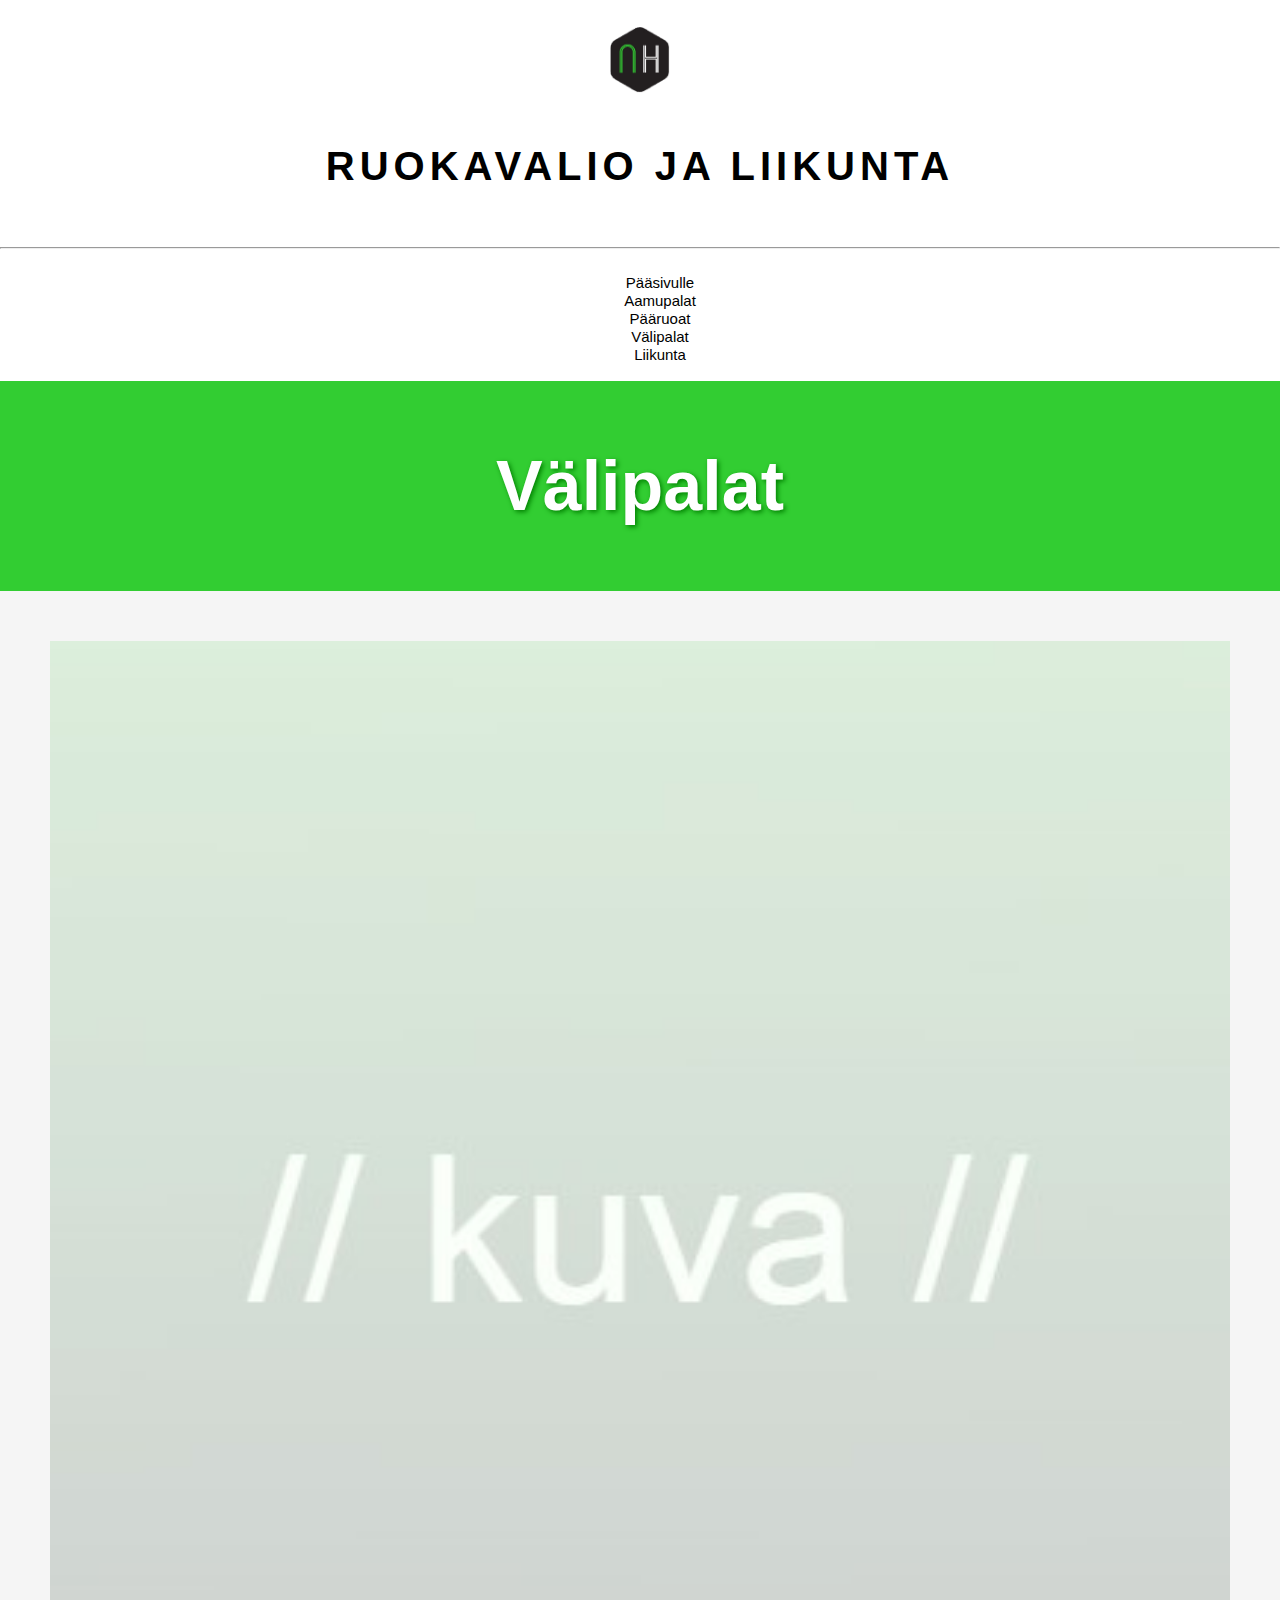
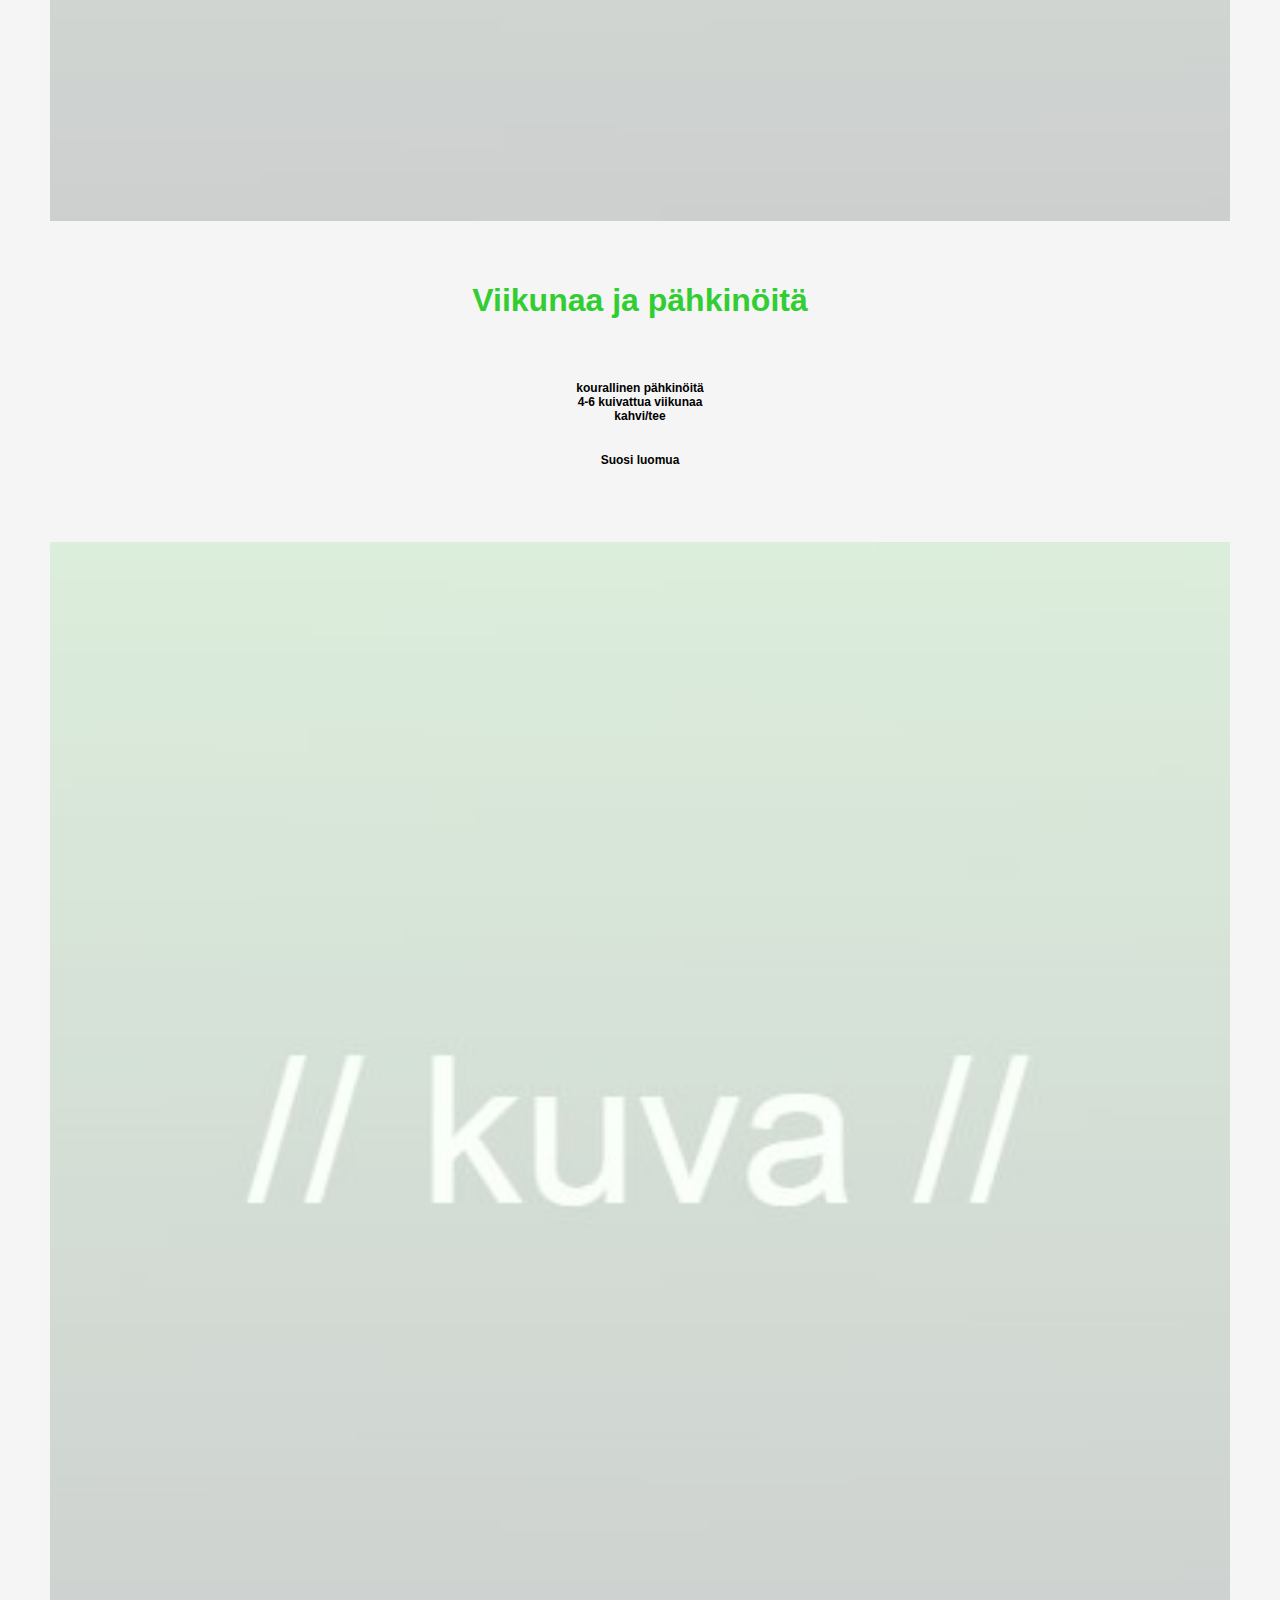
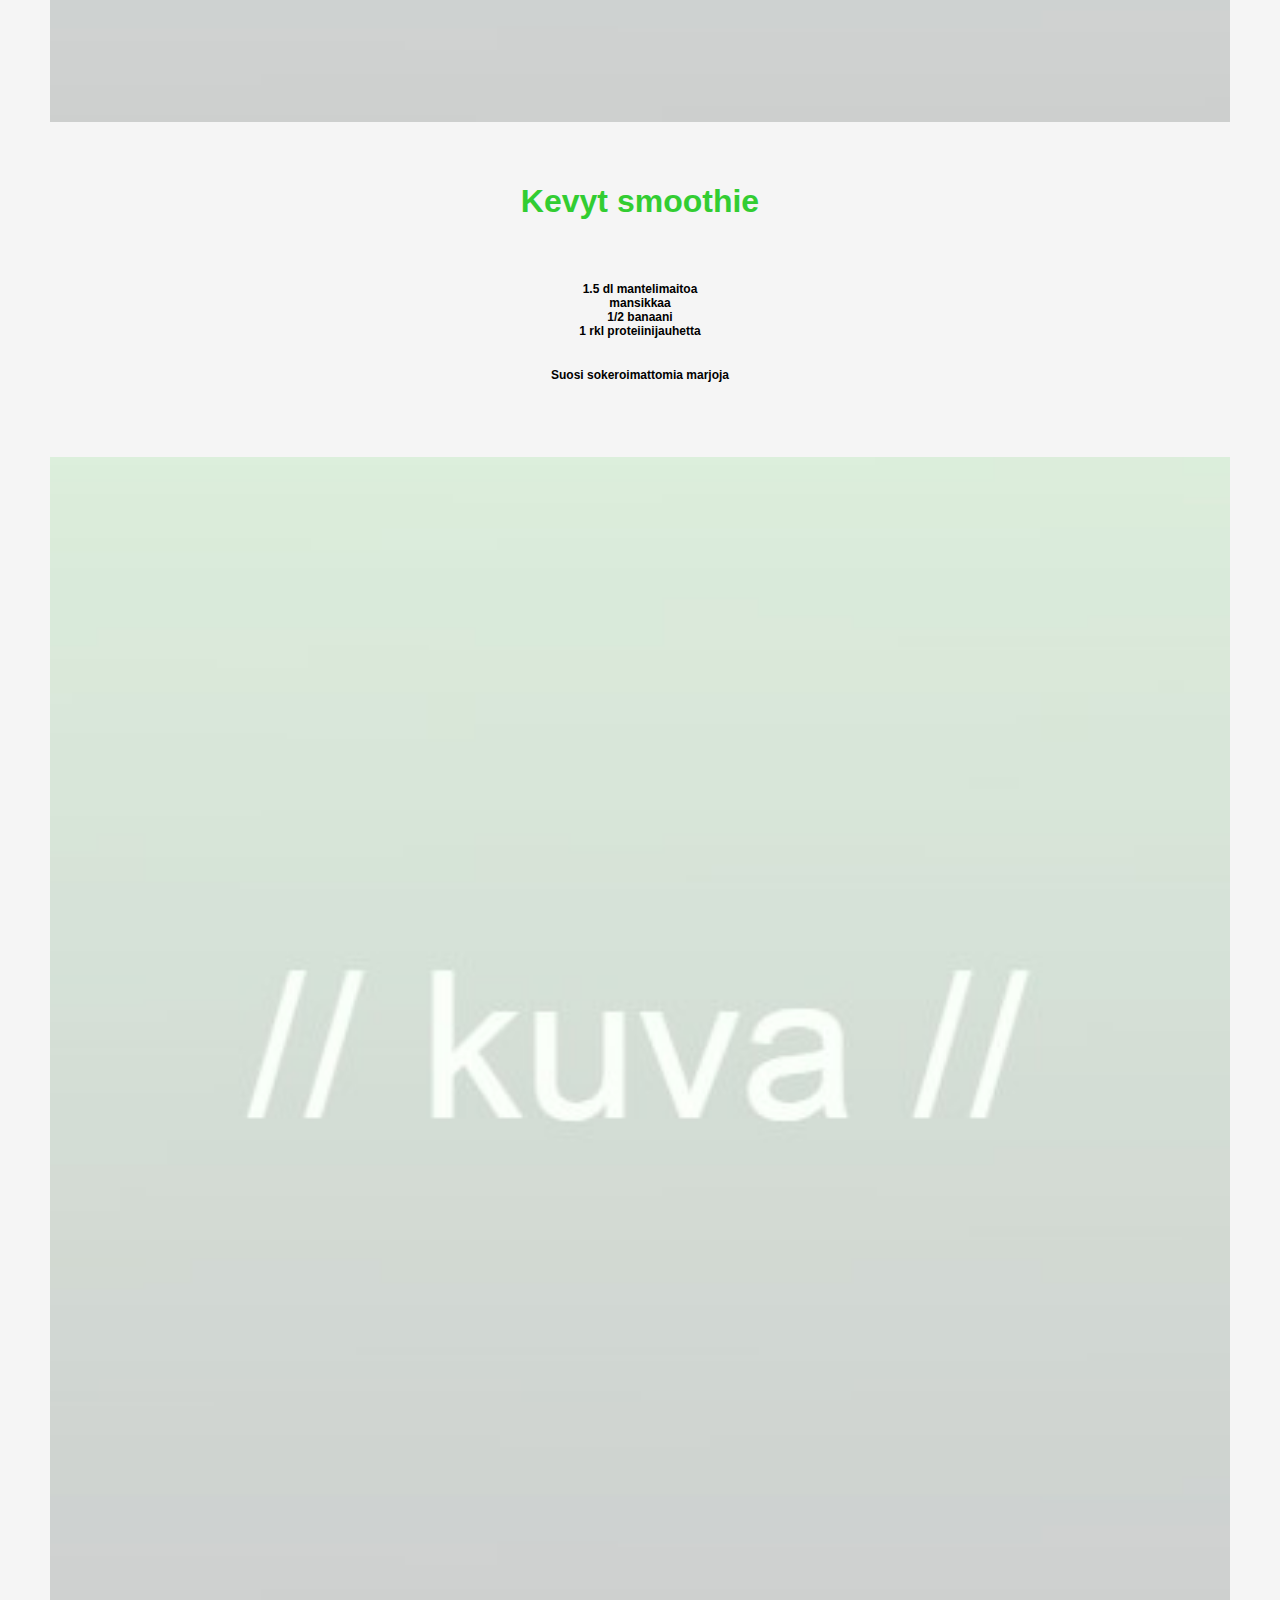
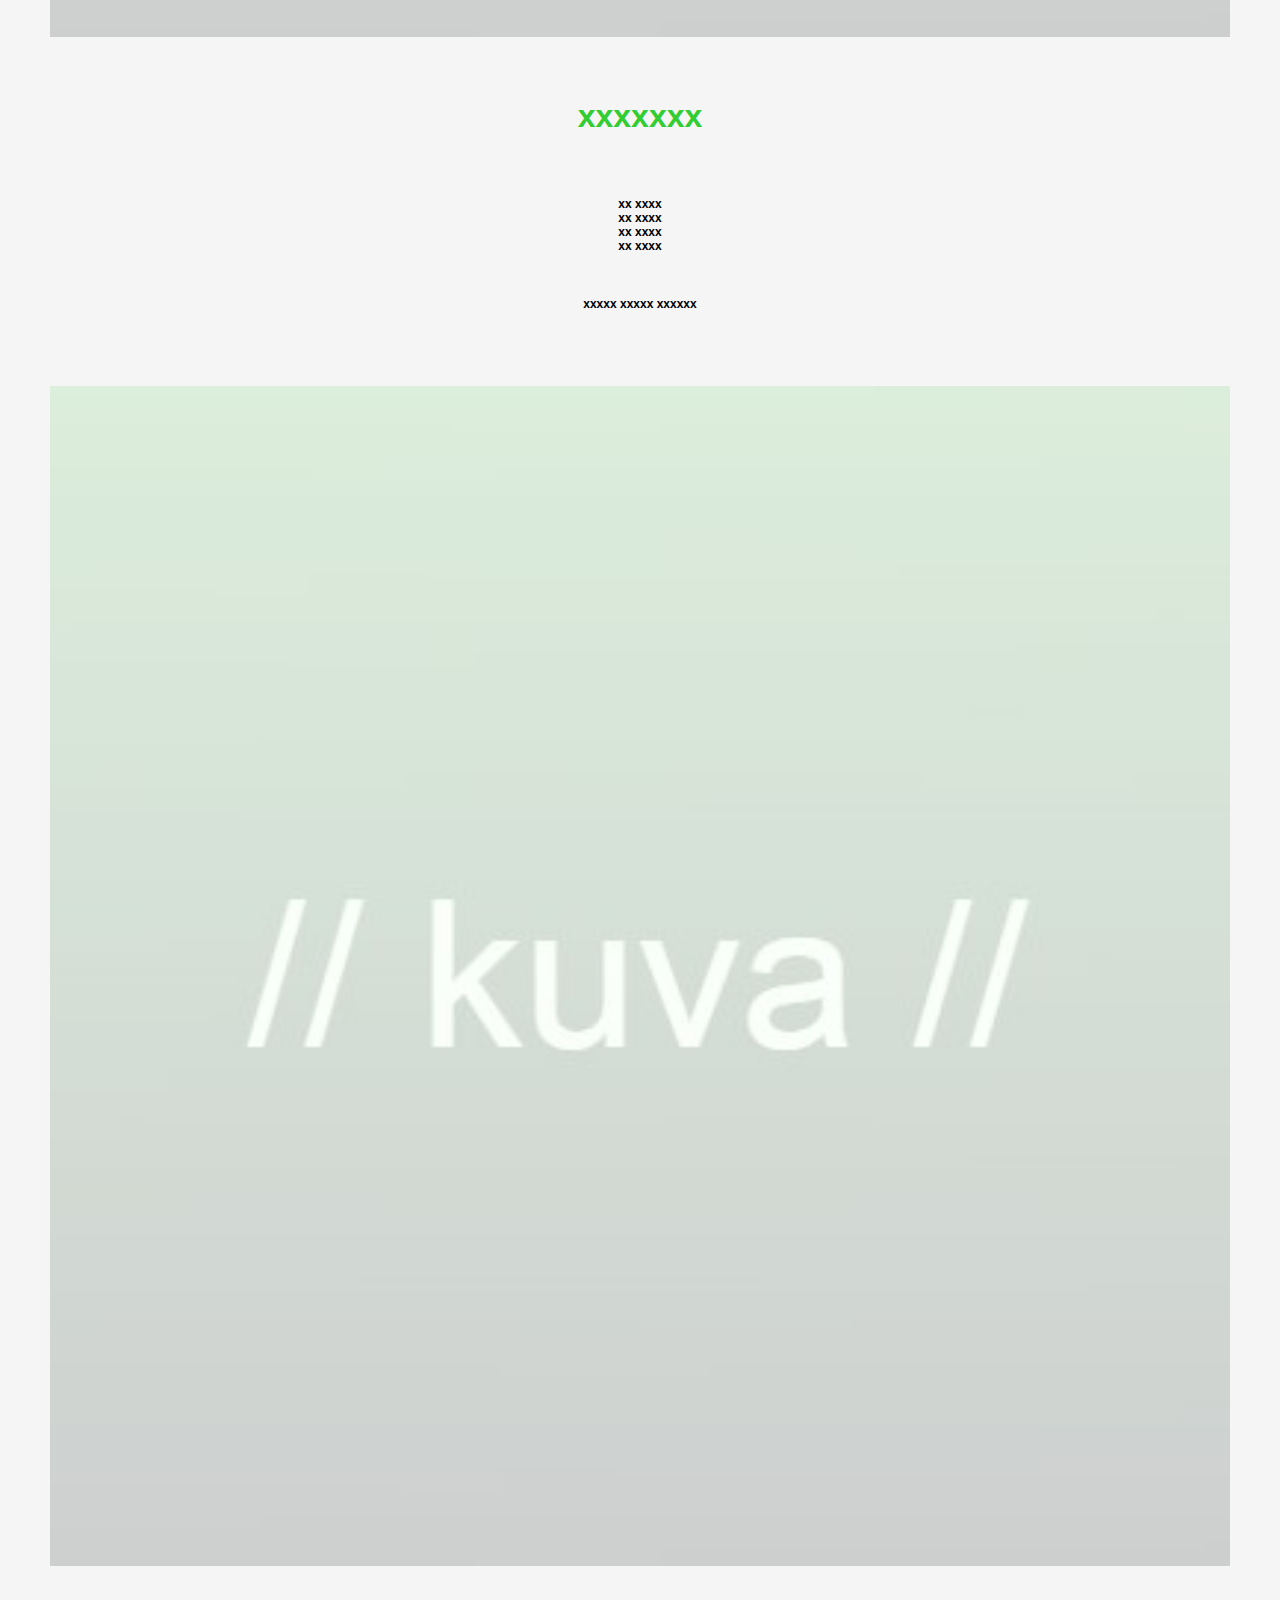
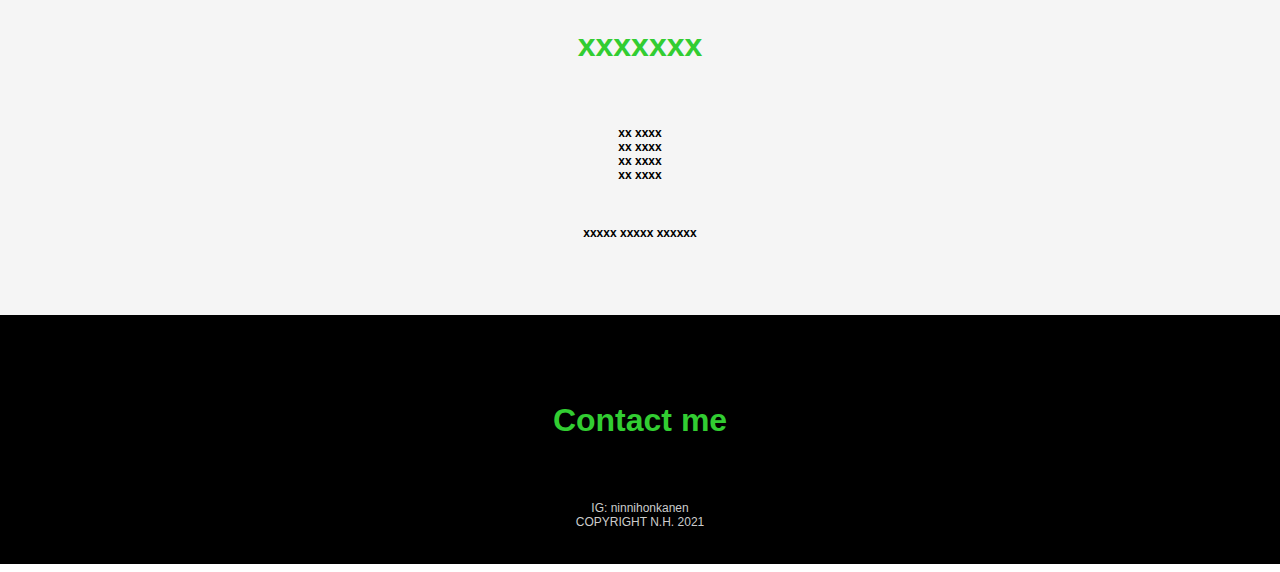
<file: valipalat.html>
<!DOCTYPE html>
<html lang="en">
<head>
  <title>Bootstrap Example</title>
  <meta charset="utf-8">
  <meta name="viewport" content="width=device-width, initial-scale=1">
 <!-- CSS only -->
<link href="https://cdn.jsdelivr.net/npm/bootstrap@5.0.0-beta2/dist/css/bootstrap.min.css" rel="stylesheet" integrity="sha384-BmbxuPwQa2lc/FVzBcNJ7UAyJxM6wuqIj61tLrc4wSX0szH/Ev+nYRRuWlolflfl" crossorigin="anonymous">
      <link rel="stylesheet" href="style.css">
  <script src="https://ajax.googleapis.com/ajax/libs/jquery/3.5.1/jquery.min.js"></script>
  <script src="https://maxcdn.bootstrapcdn.com/bootstrap/3.4.1/js/bootstrap.min.js"></script>
</head>
<body>
			<br>
		<div class="logo">
<img src="img/nh_logo_small.jpg" alt="logo" width="60" height="60" class="center" >
	</div>
	<header><h2>RUOKAVALIO JA LIIKUNTA</h2></header>

	<hr>
	
	
			
	<div class="container">
	<div class="topnav">	
<ul class="nav justify-content-center">

	
  <li class="nav-item">
    <a class="nav-link" href="index.html">Pääsivulle</a>
  </li>
	  <li class="nav-item">
    <a class="nav-link" href="aamupalat.html">Aamupalat</a>
  </li>
	  <li class="nav-item">
    <a class="nav-link" href="paaruoat.html">Pääruoat</a>
  </li>
  <li class="nav-item">
    <a class="nav-link" href="valipalat.html">Välipalat</a>
  </li>
 <li class="nav-item">
    <a class="nav-link" href="liikunta.html">Liikunta</a>
  </li>
</ul>
	
	  </div>
	</div>

	
	
	
	
<div class="jumbotron2">
	<br>
	<h1>Välipalat</h1>
	<br>
</div>
	
  

		
	<div class="alakolumni">
	<div class="container">
  <div class="row">
    <div class="col-sm-3">
		
				<img src="img/kuva.jpg" alt="logo" class="center" >
		<h3>Viikunaa ja pähkinöitä</h3>
      
     <h5>kourallinen pähkinöitä<br>
4-6 kuivattua viikunaa<br>
kahvi/tee<br>


		</h5>
		
<h5>Suosi luomua</h5>
		
    </div>
	  
	     <div class="col-sm-3">
		
			<img src="img/kuva.jpg" alt="logo" class="center" >
		<h3>Kevyt smoothie</h3>
      
     <h5>1.5 dl mantelimaitoa<br>
		 mansikkaa<br>
		  1/2 banaani<br>
		 1 rkl proteiinijauhetta<br>
		</h5>
		
<h5>Suosi sokeroimattomia marjoja</h5>
	  </div>
	  
      <div class="col-sm-3">
		
			<img src="img/kuva.jpg" alt="logo" class="center" >
		<h3>xxxxxxx</h3>
      
     <h5>xx xxxx<br>
		xx xxxx<br>
		 xx xxxx<br>
		xx xxxx<br>
	<br>
		</h5>
		
<h5>xxxxx xxxxx xxxxxx</h5>
	  </div>
	    <div class="col-sm-3">
		
				<img src="img/kuva.jpg" alt="logo" class="center" >
		<h3>xxxxxxx</h3>
      
     <h5>xx xxxx<br>
		xx xxxx<br>
		 xx xxxx<br>
		xx xxxx<br>
	<br>
		</h5>
		
<h5>xxxxx xxxxx xxxxxx</h5>
	  </div>
	  
  </div>
</div>
</div>
	
	
<div class="footer">
	
	<h3>Contact me</h3>
	<div class="footertext">
	IG: ninnihonkanen
		<br>
COPYRIGHT N.H. 2021
</div>
	</div>
	
</body>
</html>
</file>
<file: style.css>
/* style.css */

body  {
  background-color: #ffffff;
  width: 100%;
  margin-left: auto;
  margin-right: auto;
  text-align: center;
}


hr {
  display: block;
  margin-top: 0.5em;
  margin-bottom: 0.5em;
  margin-left: auto;
  margin-right: auto;
  border-style: inset;
  border-width: 1px;
}

.jumbotron {
  background-image: url(img/header_paasivu.jpg);
  background-repeat:no-repeat;
  background-size: cover;
  color: #ffffff;
  font-family: "Calibri Light", arial;
  text-align: center;
  text-shadow: 3px 3px 3px #000000;
height: 700 px;
}


.jumbotron2  {
  background-color: #32CD32;
  background-repeat:no-repeat;
  background-size:cover;
  color: #ffffff;
  font-family: "Calibri Light", arial;
  text-align: center;
  text-shadow: 2px 2px 5px #008000;
}

.picture {
  background-image: url(img/ananas.jpg);
  background-repeat:no-repeat;
 background-size:cover;
}

img {
  width: 100%;
  height: auto;
}

.logo {
  width: 60px;
  height: 60px;
  display: block;
  margin-left: auto;
  margin-right: auto;

}


/* Style the links inside the navigation bar */
.nav-link {
  color: #000000;
  text-align: center;
  text-decoration: none;
}


.collapse navbar-collapse {
  text-align: center;
  text-decoration: none;
}

ul {
  color: #000000;
  list-style-type: none;
  text-align: center;
  display: table;
  margin: 0 auto;
}

.topnav {
  background-color: #ffffff;
  overflow: hidden;
  text-align: center;
  font-family: "Calibri Light", arial;
  padding: 17px;
}

/* Style the links inside the navigation bar */
.topnav a {
  color: #000000;
  text-align: center;
  padding: 0px 35px;
  text-decoration: none;
  font-size: 15px;
}

.topnav a:hover {
  color: #32CD32;
}


a:link, a:visited {
  color: #000000;
  text-decoration: none;
}

a:link:active, a:visited:active {
}

a:hover {
  color: #32CD32;
}

.header {
  color: #000000;
  font-size: 40px;
  font-family: "Calibri", arial;
  text-align: center;
  letter-spacing: 5px;
}


h1 {
  color: #ffffff;
  font-family: "Bahnschrift", "Calibri Black", arial;
  text-align: center;
  font-size: 70px;
  position: center;
  float: vertical-center; /* If you want it to be centered */
}

h2 {
  color: #000000;
  font-size: 40px;
  font-family: "Calibri", arial;
  text-align: center;
  letter-spacing: 5px;
  padding: 25px;
}

h3 {
  color: #32CD32;
  font-size: 32px;
  font-family: "Bahnschrift bold", "Calibri Black", arial;
  text-align: center;
  padding: 25px;
}

h5 {
  color: #000000;
  font-size: 12px;
  font-family: "Bahnschrift light","Calibri Light", arial;
  text-align: center;
  padding: 5px;
}


h7 {
  color: #32CD32;
  font-size: 16px;
  font-family: "Bahnschrift","Calibri Light", arial;
  text-align: center;
}


p {
  color: #000000;
  font-size: 14px;
  font-family: "Bahnschrift light","Calibri Light", arial;
  text-align: center;
}


.col-sm-4 {
  padding: 25px 30px;
  text-align: center;
}

.col-sm-3 {
  padding: 25px;
  text-align: center;
}

.col-sm-6 {
  padding: 0px;
  text-align: center;
}

.col-sm-12 {
  background-image: url(img/header_paasivu.jpg);
  background-repeat:no-repeat;
  background-size: cover;
  text-align: center;
  text-shadow: 3px 3px 3px #000000;

  float: center; /* If you want it to be centered */
  padding-top: 10%;
}

.row2 {
  background-color: #F5F5F5;
text-align: center;
}


.alakolumni {
  background-color: #F5F5F5;
  color: #ffffff;
  padding: 25px;
  text-align: center;
  font-size: 12px;
  clear: both;
  margin: auto;
}

table {
  font-family: arial, verdana;
  border-collapse: collapse;
  width: 100%;
  vertical-align: middle;
}

td {
  padding: 12px;
  color: #000000;
  font-size: 16px;
  font-family: "Bahnschrift","Calibri Bold", arial;
  text-align: center;
  padding: 5px;
}

th {
  color: #32CD32;
  font-size: 32px;
  font-family: "Bahnschrift bold","Calibri Bold", arial;
  text-align: center;
  padding: 5px;
}

.footer {
  background-color: #000000;
  color: #ffffff;
  padding: 30px;
  text-align: center;
  font-size: 12px;
  clear: both;
}

.footertext {
  color: #cccccc;
  font-size: 12px;
  font-family: "Bahnschrift light","Calibri Light", arial;
  text-align: center;
  padding: 5px;
}
</file>
